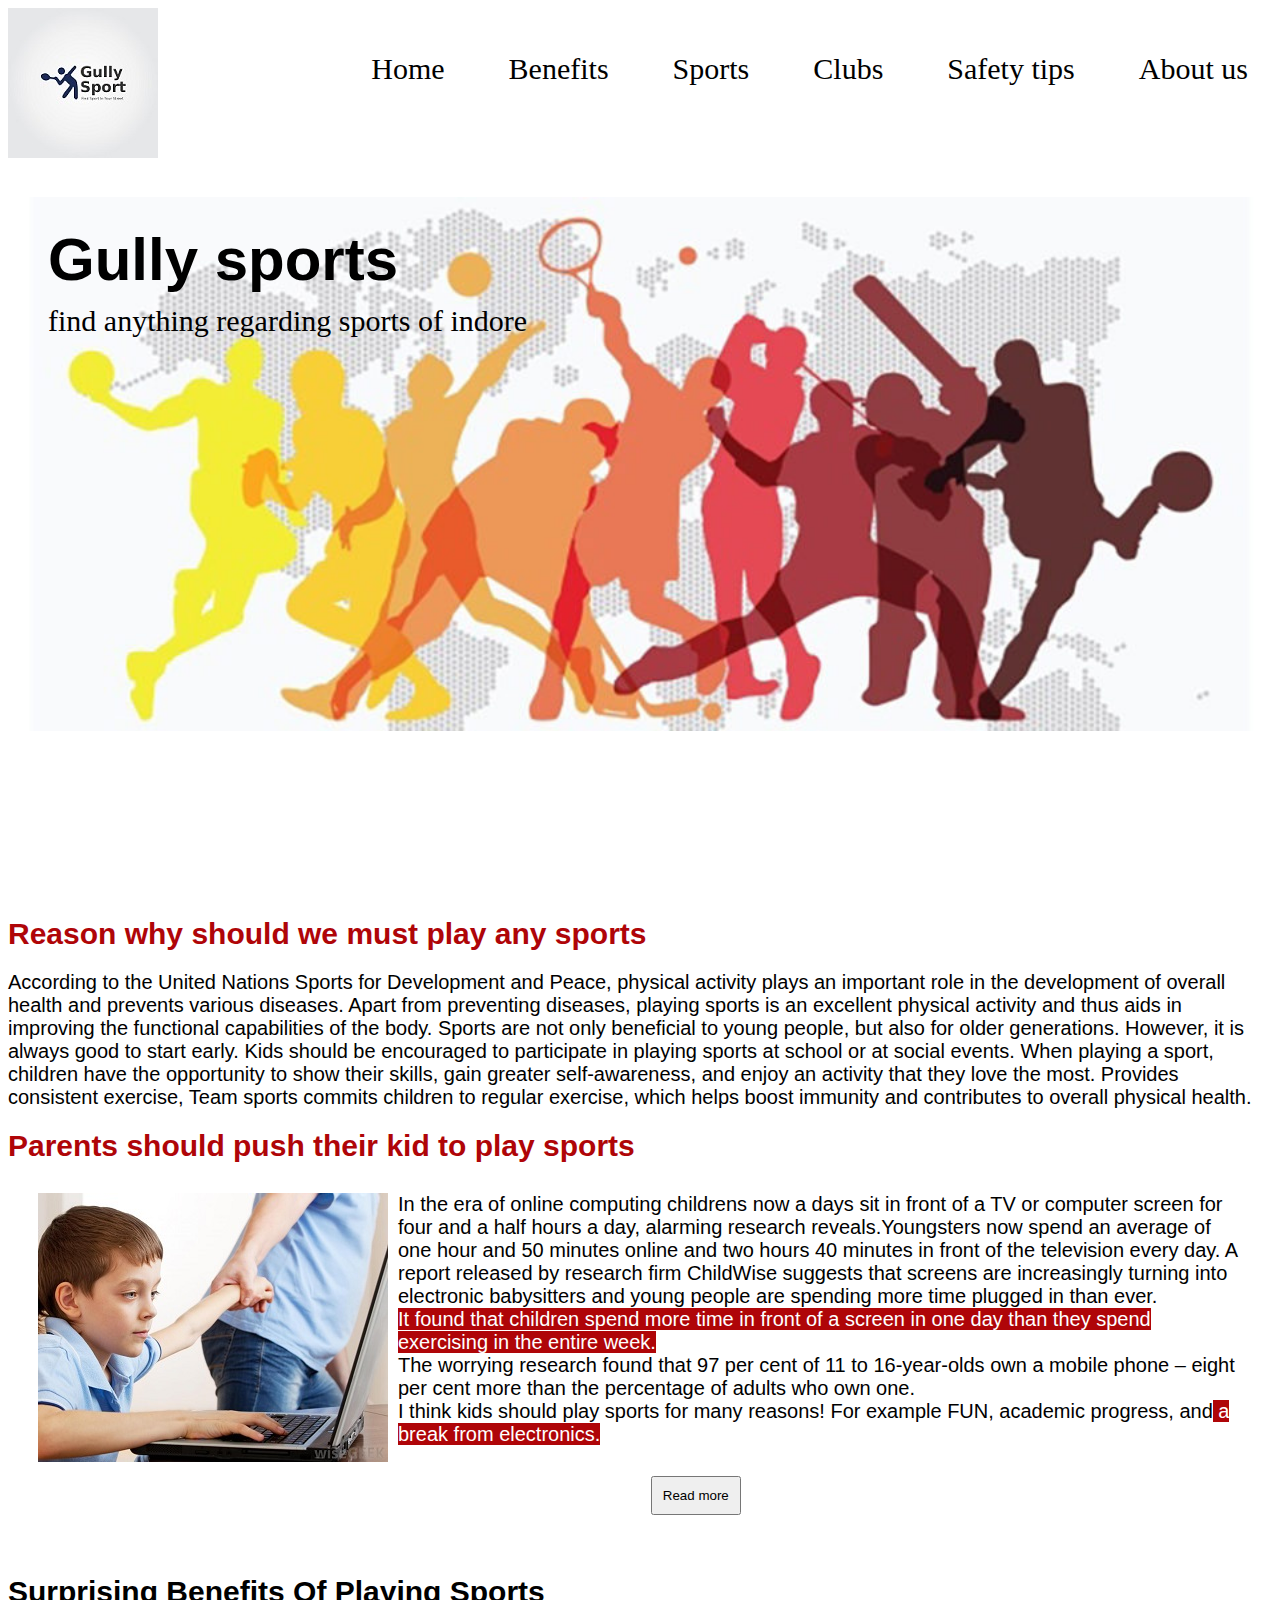
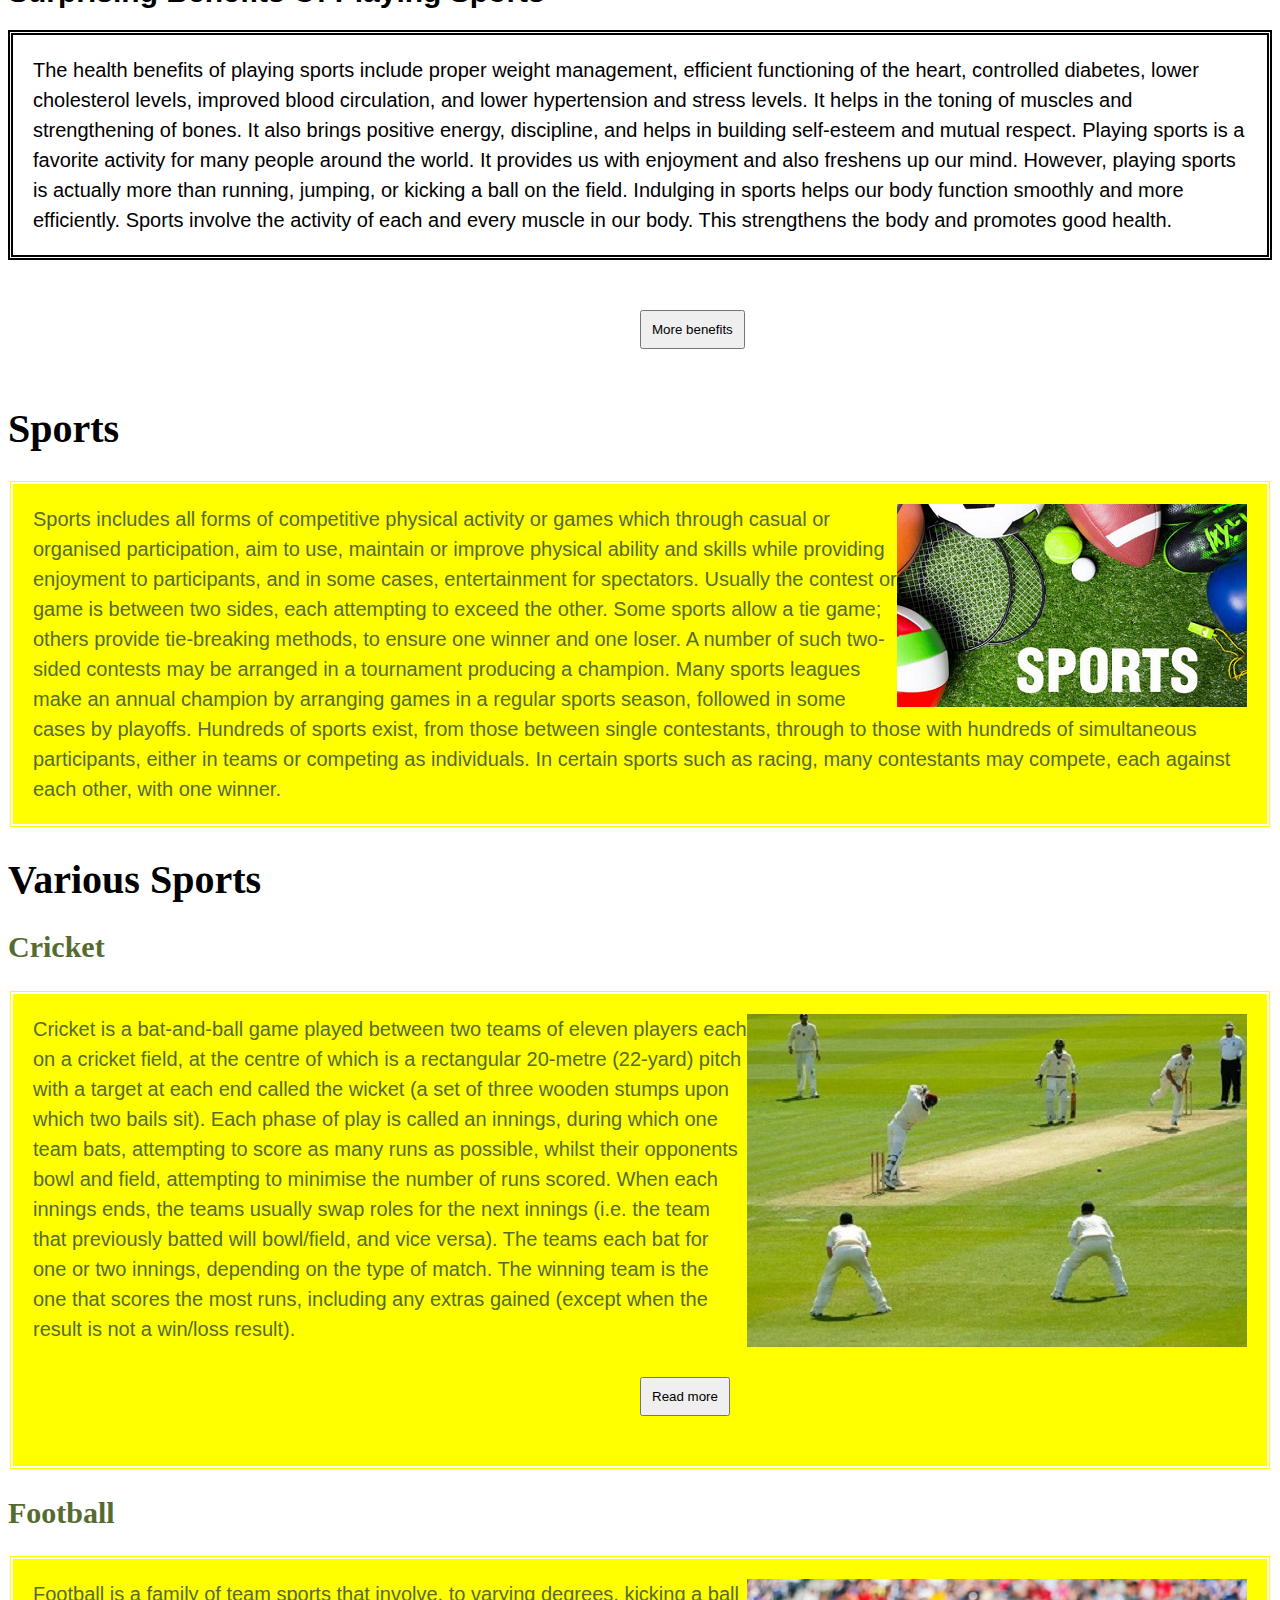
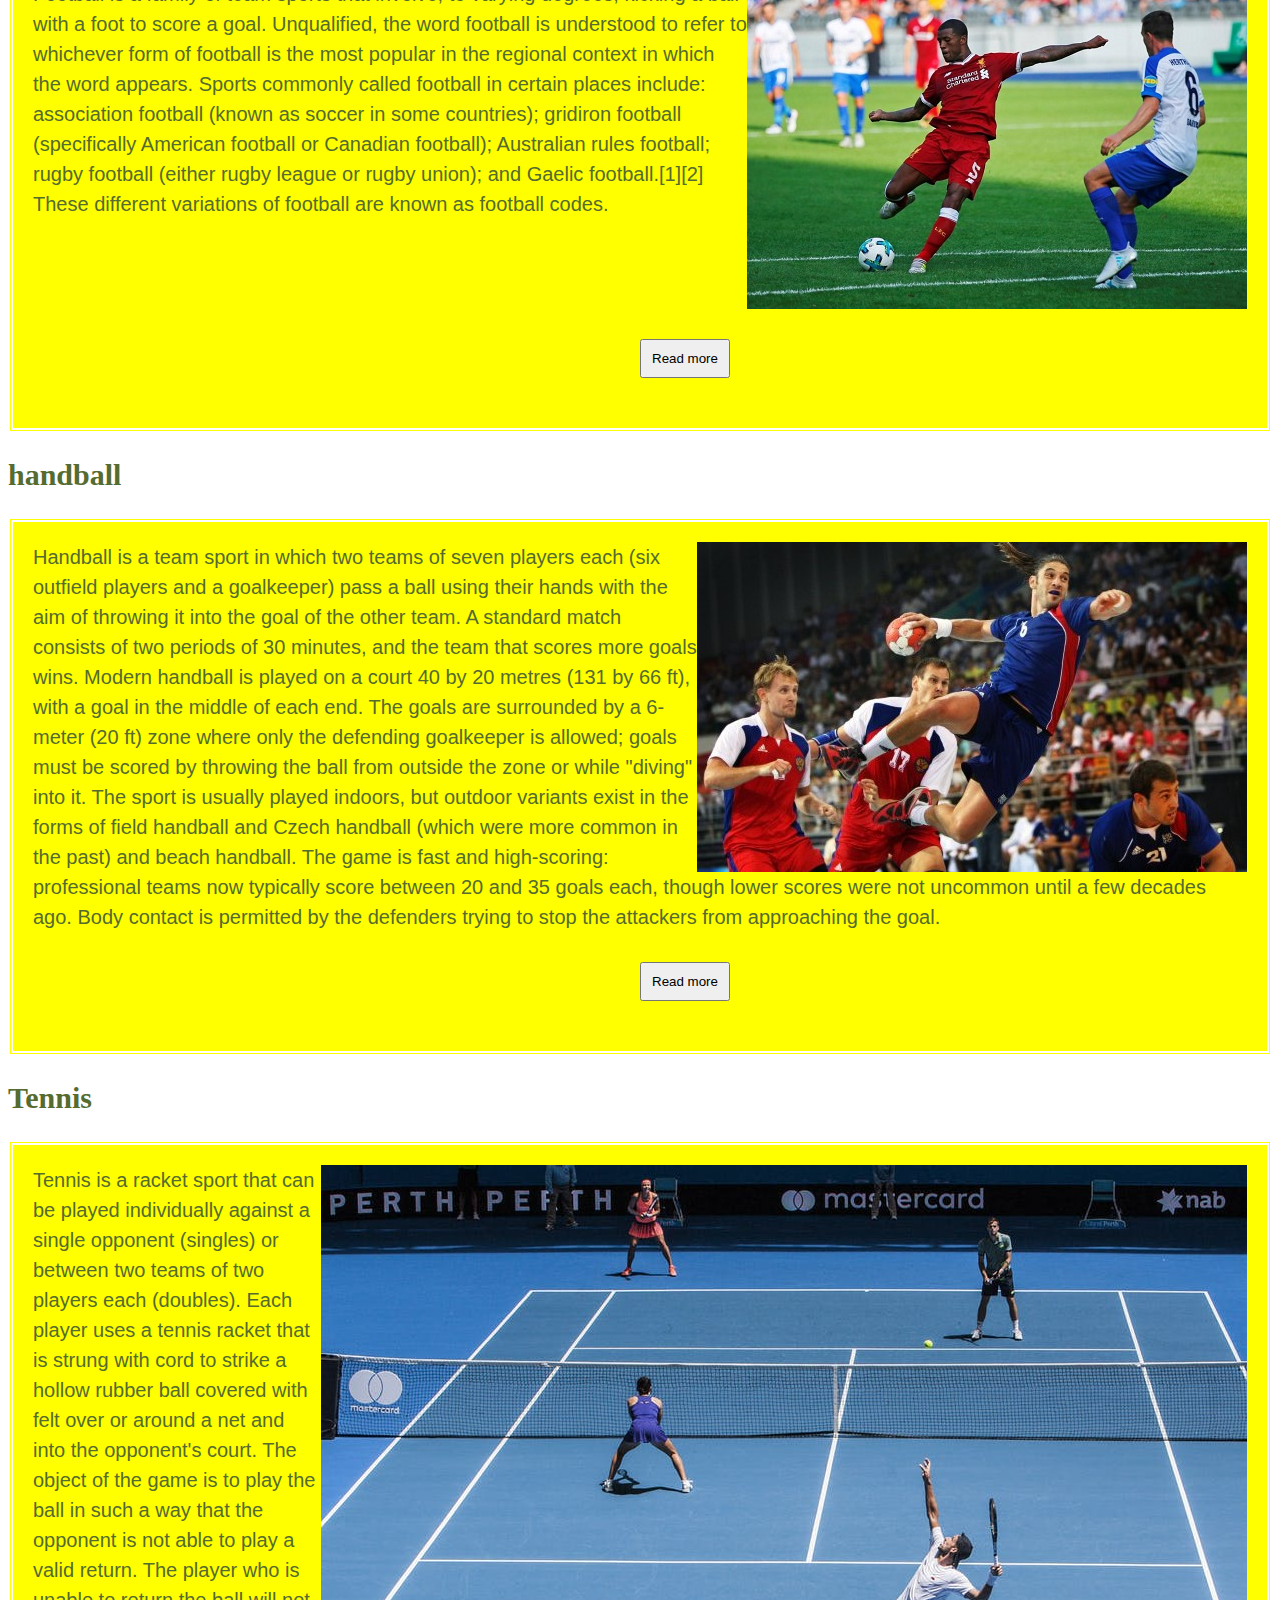
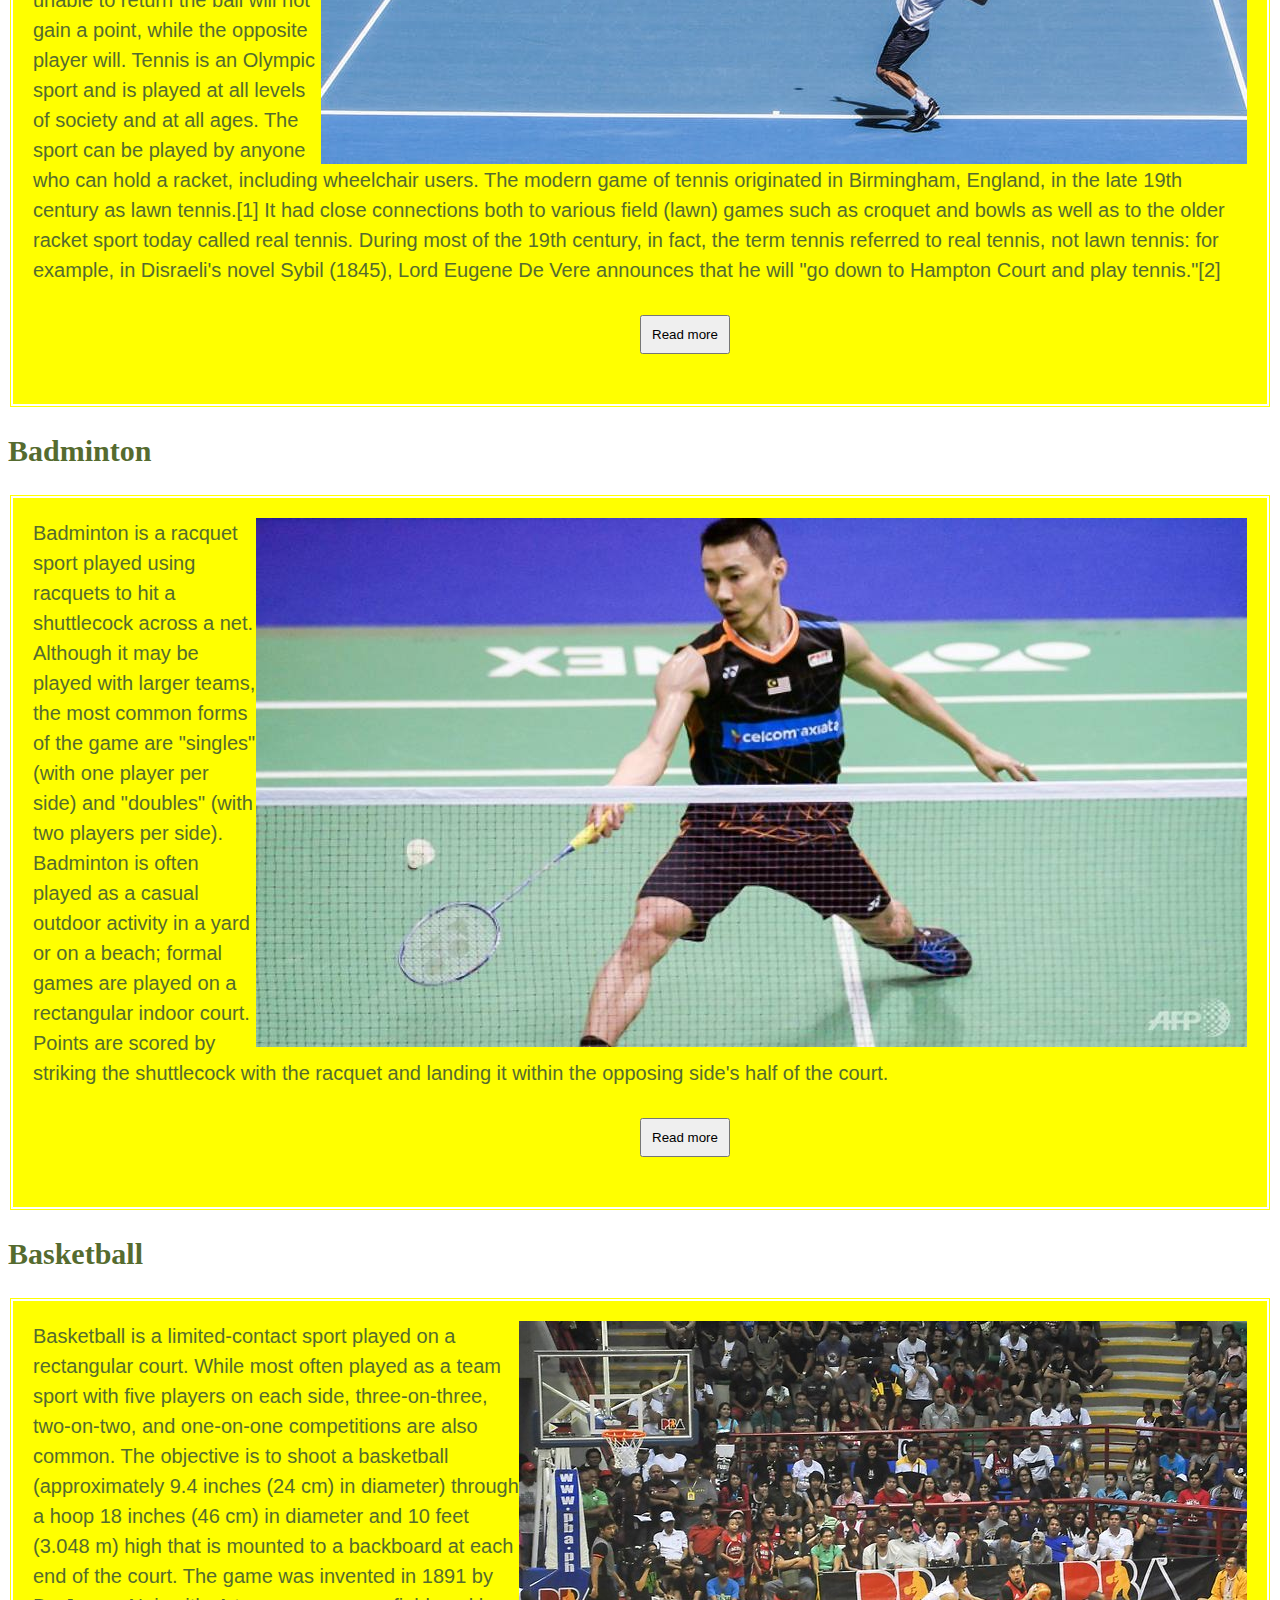
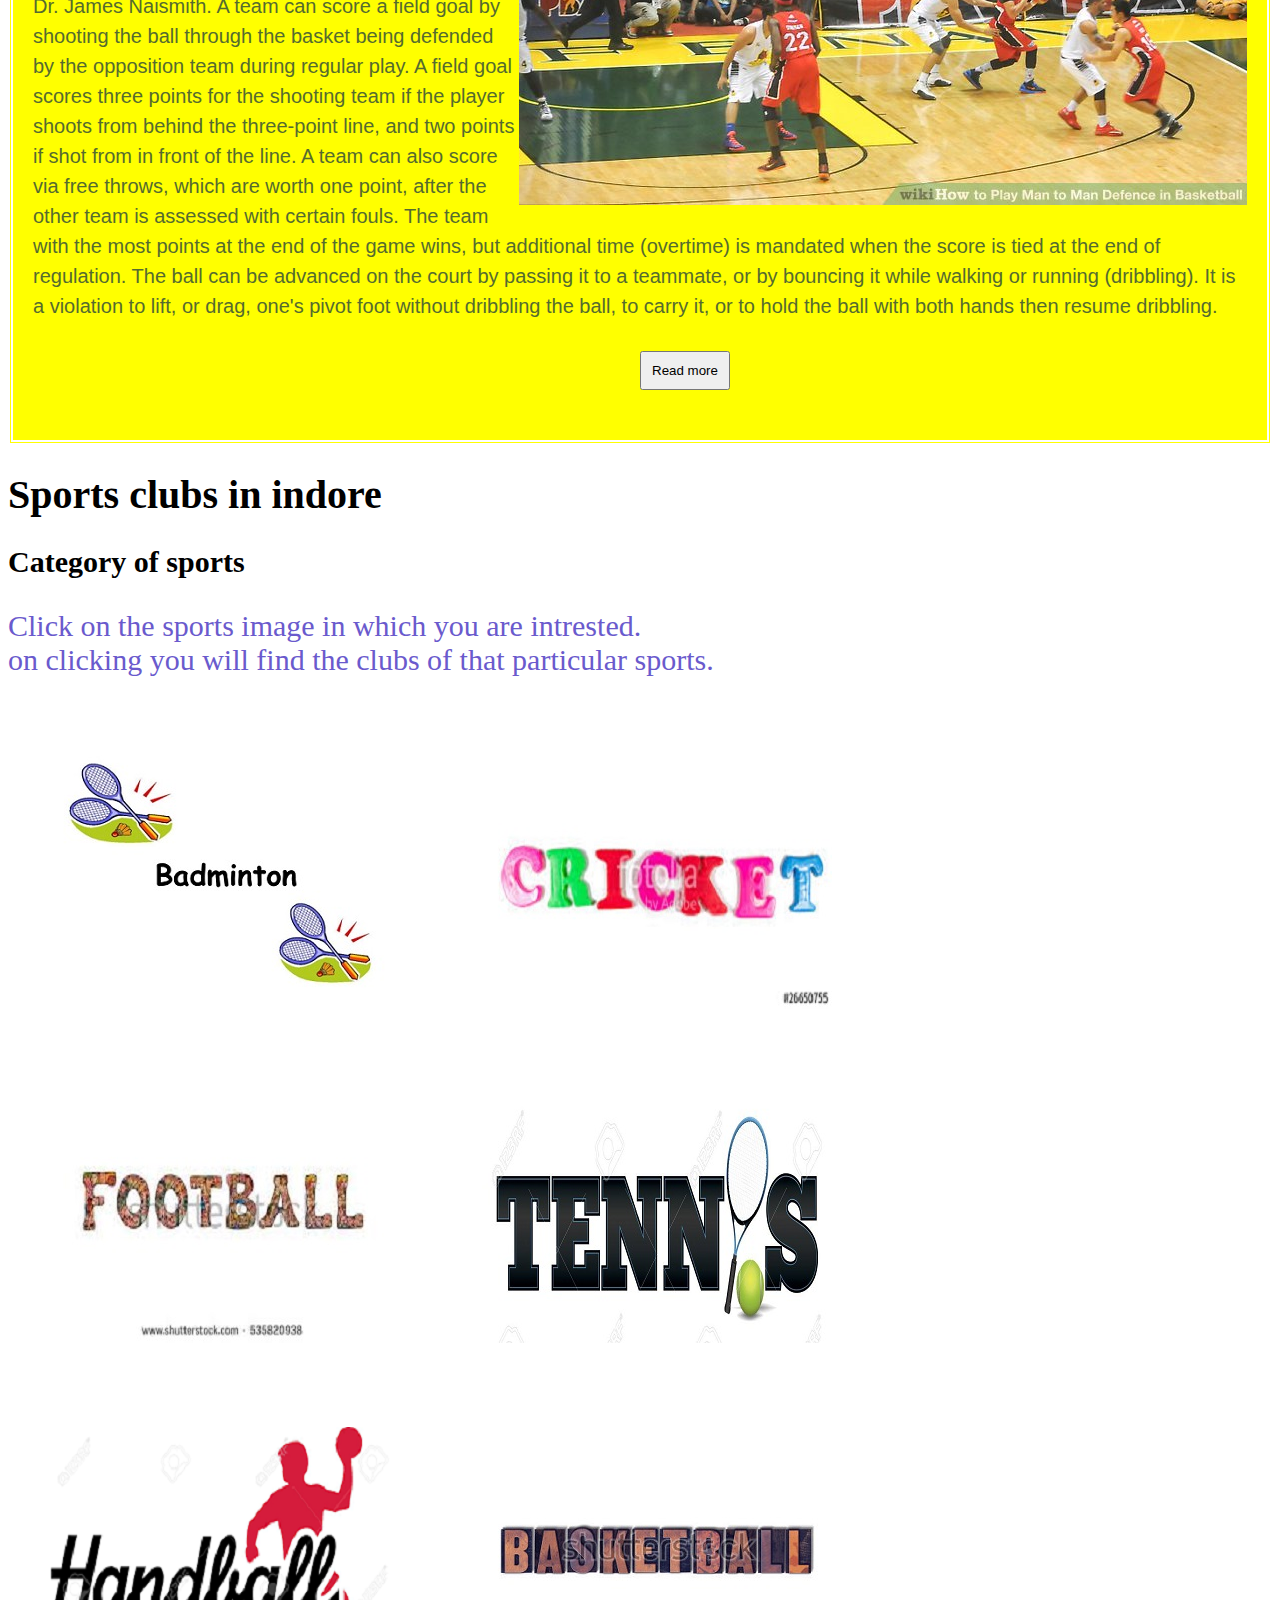
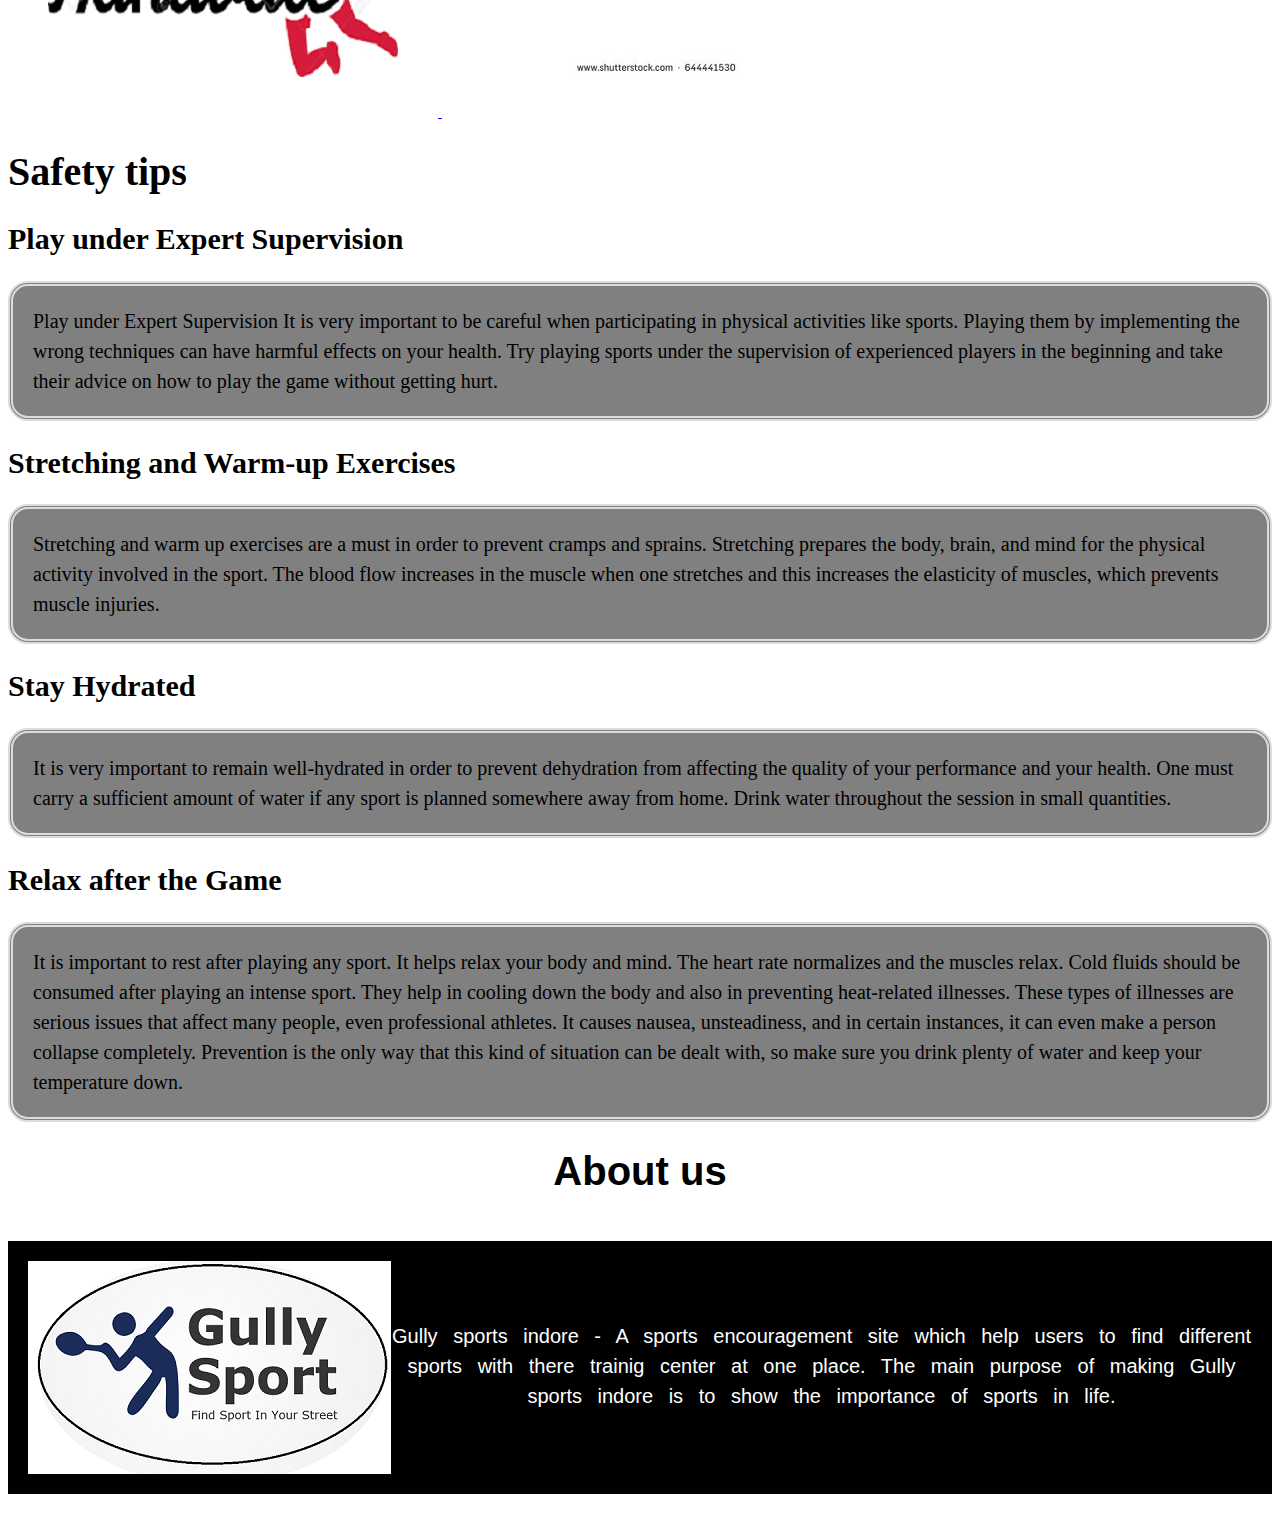
<file: index.html>
﻿<!doctype html>
<html>
<head>
<meta charset="utf-8">
<title>gully sports</title>
<link rel="stylesheet" type="text/css" href="stylesheet.css">
</head>

<body>
	<section class="Homepagetop">
	    <div class="homepageheader">
				<ul>
				<li><a href="#Home">Home</a></li>
				
				<li><a href="#Benefits">Benefits</a></li>
		        <li><a href="#Sports">Sports</a></li>
				<li><a href="#Clubs">Clubs</a></li>
				<li><a href="#Safety tips">Safety                                  tips</a></li>
				<li><a href="#About us">About us</a></li>	
			    </ul>
		</div>
	 				<img src="images/gullysportslogo.jpg" alt="">
</section>
	
	
	<section class="Home" id="Home">
          <div class="hometext">
			  <br>			 
			<h1> Gully sports</h1>
			<p> find anything regarding sports of indore</p>	  
		 </div>
     </section>
		
	<section class="Why">
		<div class="Whyplay">
	    	<h1> Reason why should we  must play any sports </h1>
	    	 <p> According to the United Nations Sports for Development and Peace, physical activity plays an important role in the development of overall health and prevents various diseases. Apart from preventing diseases, playing sports is an excellent physical activity and thus aids in improving the functional capabilities of the body. Sports are not only beneficial to young people, but also for older generations. However, it is always good to start early. Kids should be encouraged to participate in playing sports at school or at social events. When playing a sport, children have the opportunity to show their skills, gain greater self-awareness, and enjoy an activity that they love the most. Provides consistent exercise, Team sports commits children to regular exercise, which helps boost immunity and contributes to overall physical health.</p>

			<h1>Parents should push their kid to play sports</h1>
			<p class="para1">
			<img class="imagechildcom" src="images/gaming-addiction-autisme.jpg" alt="">		
In the era of online computing childrens now a days sit in front of a TV or computer screen for four  and a  half hours a day, alarming research reveals.Youngsters now spend an average of one hour and 50 minutes online and two hours 40 minutes in front of the television every day.	A report released by research firm ChildWise suggests that screens are increasingly turning into electronic babysitters and young people  are spending more time plugged in than ever.
			<br>
			<span class="highligh" >It found that children spend more time in front of a screen in one day than they spend exercising in the entire week.</span>
			<br>
The worrying research found that 97 per cent of 11 to 16-year-olds own a mobile phone – eight per cent more than the percentage of adults who own one.			<br>
		I think kids should play sports for many reasons! For example FUN, academic progress, and<span class="highligh">
			a break from electronics.</span> 
			<br>
			<a href="whyshouldplay.html">  <button class="button1">
			Read more
			</button>
			</a>
       		 </p>
	</div>
</section>
	
<section class="Benefits" id="Benefits">
		<div>
			<h1>Surprising Benefits Of Playing Sports </h1>
			<p>The health benefits of playing sports include proper weight management, efficient functioning of the heart, controlled diabetes, lower cholesterol levels, improved blood circulation, and lower hypertension and stress levels. It helps in the toning of muscles and strengthening of bones. It also brings positive energy, discipline, and helps in building self-esteem and mutual respect.
		Playing sports is a favorite activity for many people around the world. It provides us with enjoyment and also freshens up our mind. However, playing sports is actually more than running, jumping, or kicking a ball on the field. Indulging in sports helps our body function smoothly and more efficiently. Sports involve the activity of each and every muscle in our body. This strengthens the body and promotes good health.
     </p>	
		<a href="Benefitsofsports.html"> <button class="button2">
			More benefits
			</button>
			</a>
		</div>
</section>	
	
	<section class="sports" id="Sports"> 
	<idv>
	<h1>Sports</h1>
		<p>
			<img class="sportsimage" src="images/sports.png" alt="">
			Sports includes all forms of competitive physical activity or games which through casual or organised participation, aim to use, maintain or improve physical ability and skills while providing enjoyment to participants, and in some cases, entertainment for spectators. Usually the contest or game is between two sides, each attempting to exceed the other. Some sports allow a tie game; others provide tie-breaking methods, to ensure one winner and one loser. A number of such two-sided contests may be arranged in a tournament producing a champion. Many sports leagues make an annual champion by arranging games in a regular sports season, followed in some cases by playoffs. Hundreds of sports exist, from those between single contestants, through to those with hundreds of simultaneous participants, either in teams or competing as individuals. In certain sports such as racing, many contestants may compete, each against each other, with one winner.</p>
	</idv>
		
	<h1>Various Sports</h1>	
	<h2>Cricket</h2>
		<p><img class="sportsimage" src="images contain/sports section/cricket-wicket.jpg" alt="">
			Cricket is a bat-and-ball game played between two teams of eleven players each on a cricket field, at the centre of which is a rectangular 20-metre (22-yard) pitch with a target at each end called the wicket (a set of three wooden stumps upon which two bails sit). Each phase of play is called an innings, during which one team bats, attempting to score as many runs as possible, whilst their opponents bowl and field, attempting to minimise the number of runs scored. When each innings ends, the teams usually swap roles for the next innings (i.e. the team that previously batted will bowl/field, and vice versa). The teams each bat for one or two innings, depending on the type of match. The winning team is the one that scores the most runs, including any extras gained (except when the result is not a win/loss result).
		
		<a href=""> <button class="button2">
			Read more
			</button>
		</a>
		</p>
		
		<h2> Football</h2>
	
	
		<p><img class="sportsimage" src="images contain/sports section/football.jpg" alt="">
		Football is a family of team sports that involve, to varying degrees, kicking a ball with a foot to score a goal. Unqualified, the word football is understood to refer to whichever form of football is the most popular in the regional context in which the word appears. Sports commonly called football in certain places include: association football (known as soccer in some countries); gridiron football (specifically American football or Canadian football); Australian rules football; rugby football (either rugby league or rugby union); and Gaelic football.[1][2] These different variations of football are known as football codes.
			<a href=""> <button class="button2">
			Read more
			</button>
			</a>
		</p>
	
	
	<h2>handball</h2>
		
		<p><img class="sportsimage" src="images contain/sports section/handball.jpg" alt="">
		Handball  is a team sport in which two teams of seven players each (six outfield players and a goalkeeper) pass a ball using their hands with the aim of throwing it into the goal of the other team. A standard match consists of two periods of 30 minutes, and the team that scores more goals wins.
Modern handball is played on a court 40 by 20 metres (131 by 66 ft), with a goal in the middle of each end. The goals are surrounded by a 6-meter (20 ft) zone where only the defending goalkeeper is allowed; goals must be scored by throwing the ball from outside the zone or while "diving" into it. The sport is usually played indoors, but outdoor variants exist in the forms of field handball and Czech handball (which were more common in the past) and beach handball. The game is fast and high-scoring: professional teams now typically score between 20 and 35 goals each, though lower scores were not uncommon until a few decades ago. Body contact is permitted by the defenders trying to stop the attackers from approaching the goal.
<br>
			<a href=""> <button class="button2">
			Read more
			</button>
			</a>
		</p>
		
		
		<h2>Tennis</h2>
		<p>
			<img class="sportsimage" src="images contain/sports section/tennis.jpg" alt="">
	Tennis is a racket sport that can be played individually against a single opponent (singles) or between two teams of two players each (doubles). Each player uses a tennis racket that is strung with cord to strike a hollow rubber ball covered with felt over or around a net and into the opponent's court. The object of the game is to play the ball in such a way that the opponent is not able to play a valid return. The player who is unable to return the ball will not gain a point, while the opposite player will.
Tennis is an Olympic sport and is played at all levels of society and at all ages. The sport can be played by anyone who can hold a racket, including wheelchair users. The modern game of tennis originated in Birmingham, England, in the late 19th century as lawn tennis.[1] It had close connections both to various field (lawn) games such as croquet and bowls as well as to the older racket sport today called real tennis. During most of the 19th century, in fact, the term tennis referred to real tennis, not lawn tennis: for example, in Disraeli's novel Sybil (1845), Lord Eugene De Vere announces that he will "go down to Hampton Court and play tennis."[2]

			<a href=""> <button class="button2">
			Read more
			</button>
			</a>
		</p>
		
		<h2>Badminton</h2>
		<p>
			<img class="sportsimage" src="images contain/sports section/malaysia-s-lee-chong-wei-hits-a-shot-against-china-s-chen-long-during-the-men-s-singles-final-at-the-hong-kong-open-badminton-tournament-in-hong-kong-on-november-26-2017-15117012138.jpg"  alt="">
	Badminton is a racquet sport played using racquets to hit a shuttlecock across a net. Although it may be played with larger teams, the most common forms of the game are "singles" (with one player per side) and "doubles" (with two players per side). Badminton is often played as a casual outdoor activity in a yard or on a beach; formal games are played on a rectangular indoor court. Points are scored by striking the shuttlecock with the racquet and landing it within the opposing side's half of the court.

			<a href=""> <button class="button2">
			Read more
			</button>
			</a>
		</p>
		
	<h2>Basketball</h2>
		<p>
			<img class="sportsimage" src="images contain/sports section/basketball.jpg" alt="">
	Basketball is a limited-contact sport played on a rectangular court. While most often played as a team sport with five players on each side, three-on-three, two-on-two, and one-on-one competitions are also common. The objective is to shoot a basketball (approximately 9.4 inches (24 cm) in diameter) through a hoop 18 inches (46 cm) in diameter and 10 feet (3.048 m) high that is mounted to a backboard at each end of the court. The game was invented in 1891 by Dr. James Naismith.

A team can score a field goal by shooting the ball through the basket being defended by the opposition team during regular play. A field goal scores three points for the shooting team if the player shoots from behind the three-point line, and two points if shot from in front of the line. A team can also score via free throws, which are worth one point, after the other team is assessed with certain fouls. The team with the most points at the end of the game wins, but additional time (overtime) is mandated when the score is tied at the end of regulation. The ball can be advanced on the court by passing it to a teammate, or by bouncing it while walking or running (dribbling). It is a violation to lift, or drag, one's pivot foot without dribbling the ball, to carry it, or to hold the ball with both hands then resume dribbling.
          
			<a href=""> <button class="button2">
			Read more
			</button>
			</a>
		</p>


			
	
	</section>	
	
	<section class="Club" id="Clubs">
		<div> 
		<h1> Sports clubs in indore</h1>
	
        <h2>Category of sports</h2>

		<p> Click on the sports image in which you are intrested.
			
			<br>
            on clicking you will find the clubs of that particular sports. 
			
			
			</p>
		<a href="badminton.html"> <img src="images contain/clubs section/badminton-1-638.jpg" alt=""></a>
			
		<a href="cricketindore-1.html"><img src="images contain/clubs section/cricket.jpg" alt=""></a>
			
		<a href="football indore.html">	<img  src="images contain/clubs section/football.jpg" alt=""></a>
			
	<a href="tennis.html">	<img  src="images contain/clubs section/tennis.jpg" alt="">
		
			</a>
			<a href="handballhtml.html">	<img  src="images contain/clubs section/handball.png" alt="">
			</a>
			<a href="basketballindore.html">	<img  src="images contain/clubs section/basketball.jpg" alt="">
			</a>
		</div>
	
	</section>
	
	
	<section class="Safety tips" id="Safety tips">
		<div>
		<h1> Safety tips </h1>
			<h2>
Play under Expert Supervision
</h2>
			<p>Play under Expert Supervision
It is very important to be careful when participating in physical activities like sports. Playing them by implementing the wrong techniques can have harmful effects on your health. Try playing sports under the supervision of experienced players in the beginning and take their advice on how to play the game without getting hurt.
</p>
			<h2>Stretching and Warm-up Exercises</h2>
			<p>Stretching and warm up exercises are a must in order to prevent cramps and sprains. Stretching prepares the body, brain, and mind for the physical activity involved in the sport. The blood flow increases in the muscle when one stretches and this increases the elasticity of muscles, which prevents muscle injuries.</p>
			<h2>Stay Hydrated</h2>
			<p>It is very important to remain well-hydrated in order to prevent dehydration from affecting the quality of your performance and your health. One must carry a sufficient amount of water if any sport is planned somewhere away from home. Drink water throughout the session in small quantities.</p>
			<h2>Relax after the Game</h2>
			<p>It is important to rest after playing any sport. It helps relax your body and mind. The heart rate normalizes and the muscles relax. Cold fluids should be consumed after playing an intense sport. They help in cooling down the body and also in preventing heat-related illnesses. These types of illnesses are serious issues that affect many people, even professional athletes. It causes nausea, unsteadiness, and in certain instances, it can even make a person collapse completely. Prevention is the only way that this kind of situation can be dealt with, so make sure you drink plenty of water and keep your temperature down.</p>
		</div>
		
	</section>
	
	<section class="aboutus" id="About us">
		
		
		
	<h1>About us </h1>
			
		<p><img src="images/aboutus.png" alt="">
			<br>
<br>

			Gully sports indore - A sports encouragement site which help users to find  different sports with there trainig center at one place.
		The main purpose of making Gully sports indore is to show the importance of sports in life.</p>
	
	
	
	
	</section>
</body>
</html>
</file>
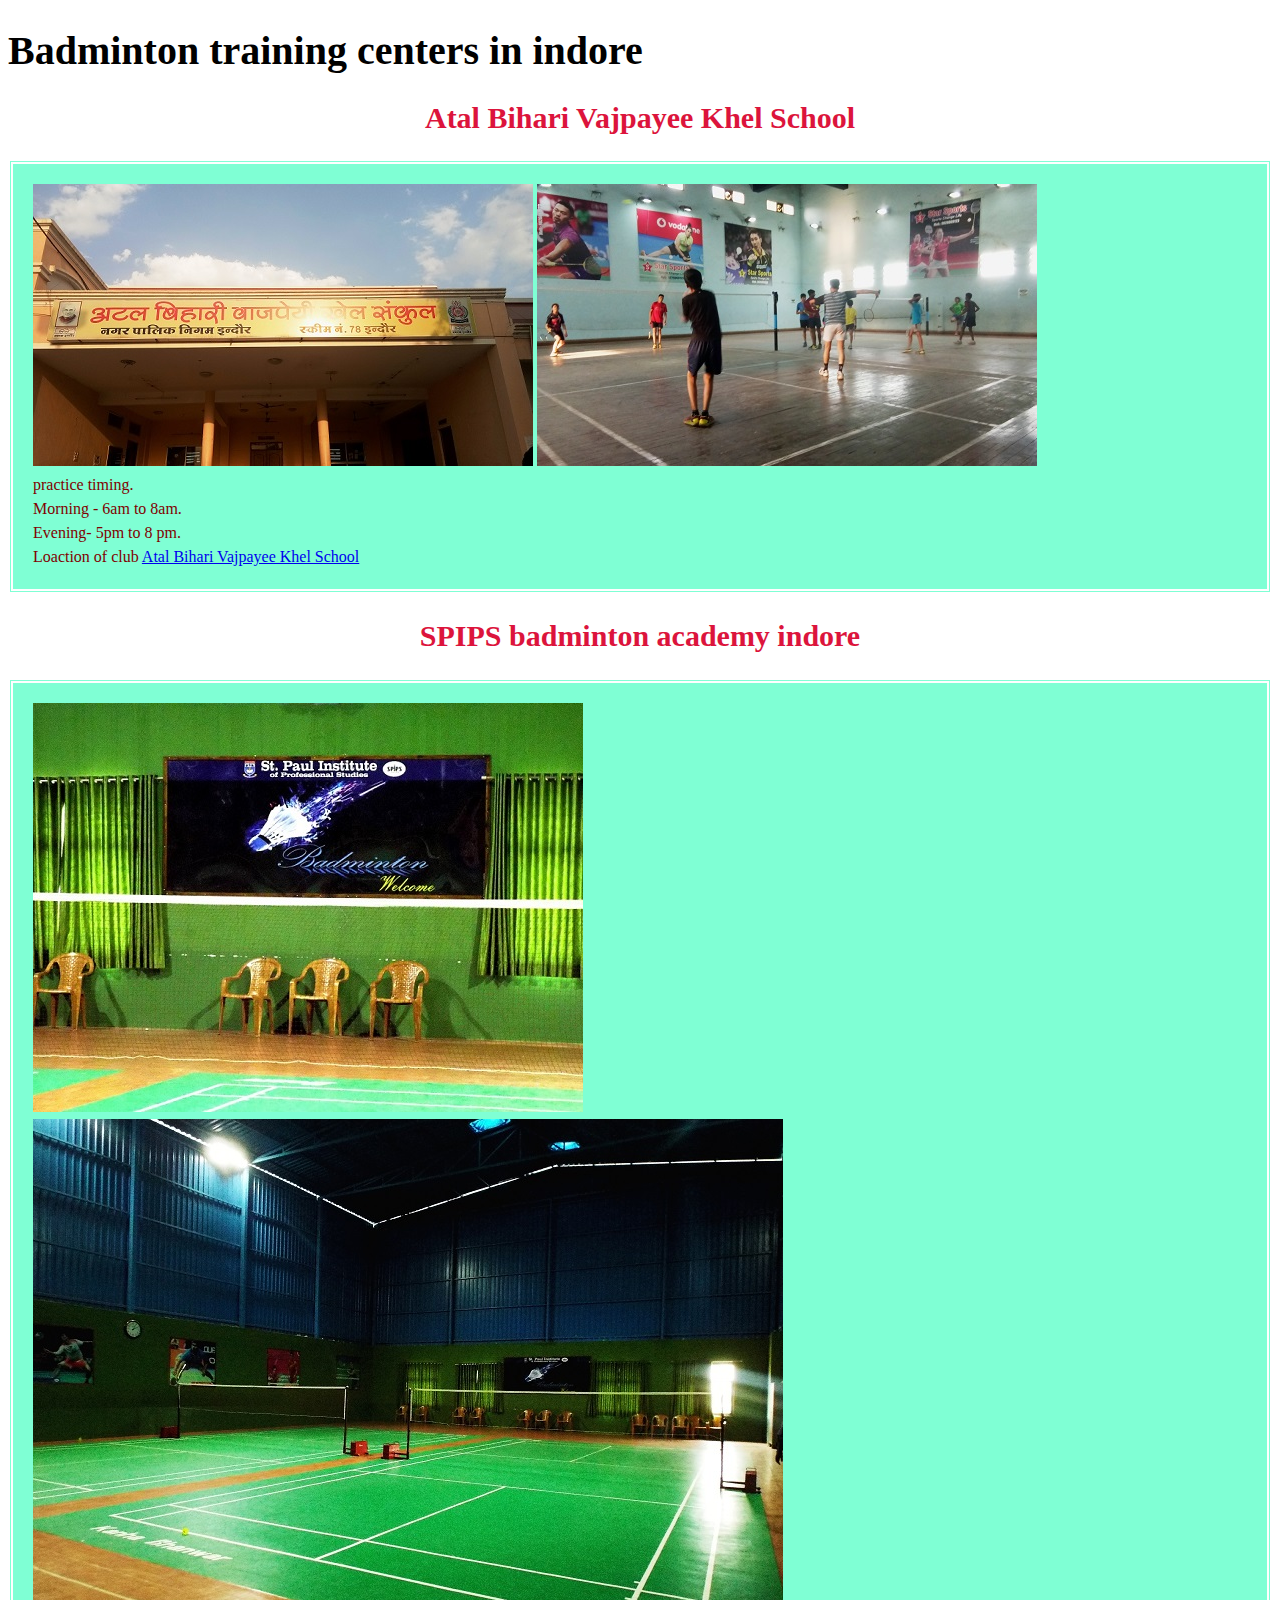
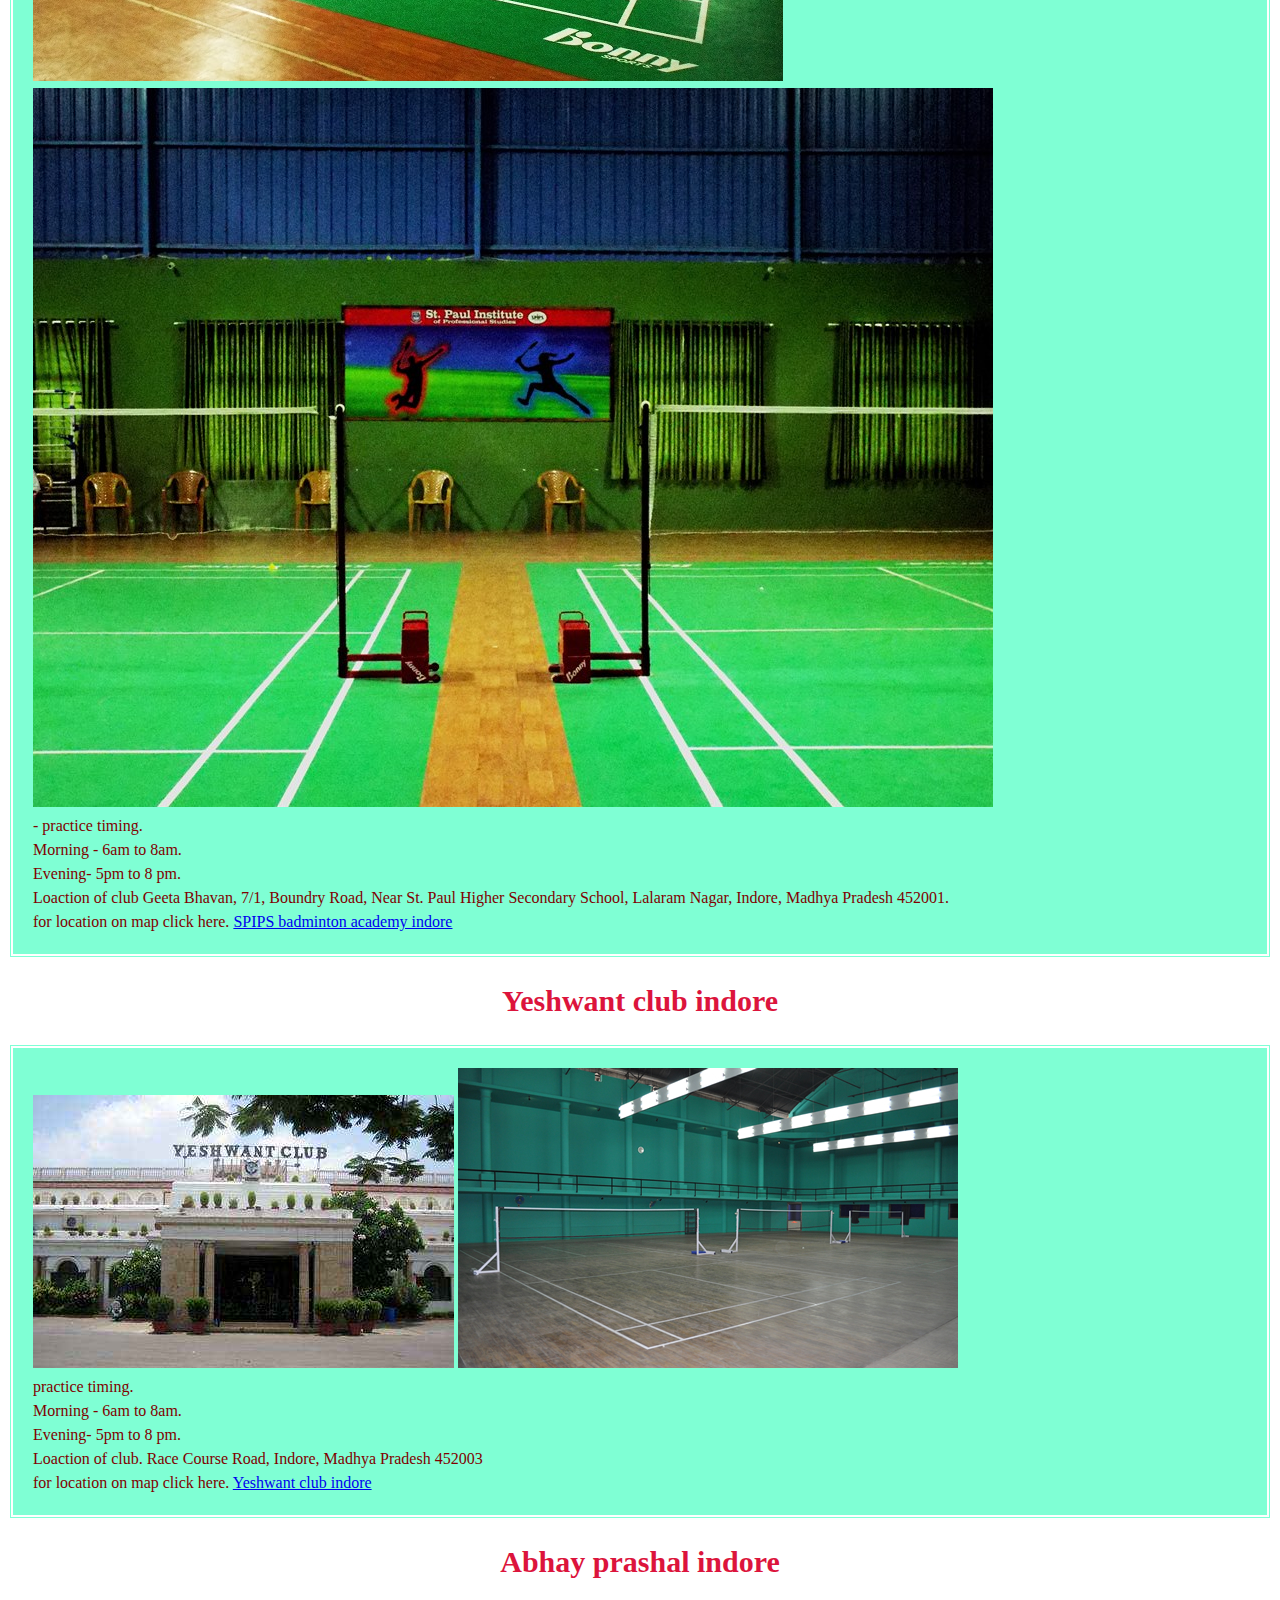
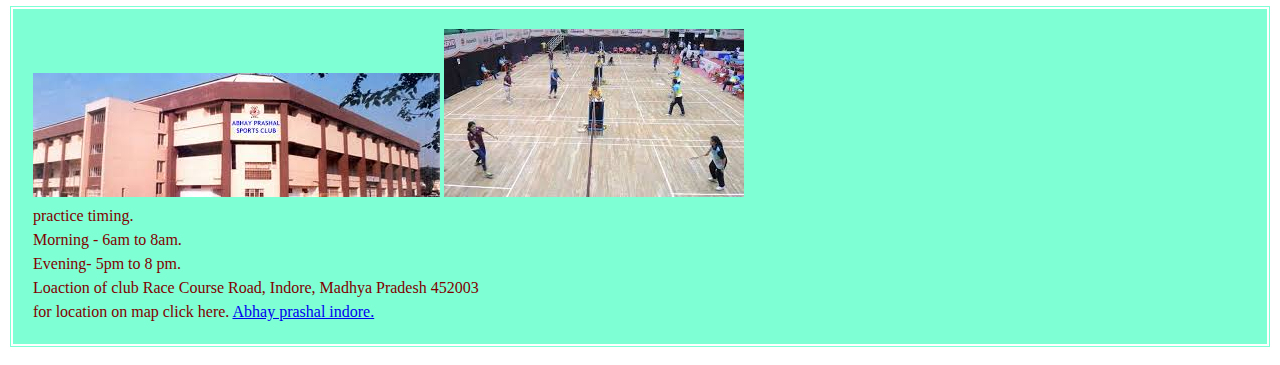
<file: badminton.html>
<!doctype html>
<html>
<head>
<meta charset="utf-8">
<title>Untitled Document</title>
	
	<link rel="stylesheet" type="text/css" href="stylesheet.css">
</head>

<body>
	
	<section class="Badminton">
		<h1> Badminton training centers in indore</h1>
		
		
		<h2> Atal Bihari Vajpayee Khel School</h2>
		<p>
		<img src="images contain/badminton/IMG_20180404_174424.jpg" alt="">
<img src="images contain/badminton/IMG_20180404_174557.jpg" alt="">
			
			<br>

		 practice timing.
		<br>
Morning -
6am to 8am.
		<br>

		Evening- 5pm to 8 pm.
		<br>

		Loaction of club
		<a    href="https://www.google.co.in/maps/search/atal+khel+ground+indore/@22.7556652,75.8696221,13z/data=!3m1!4b1">Atal Bihari Vajpayee Khel School
				</a></p>
		
		 <h2> SPIPS badminton academy indore</h2>
		<p>
		<img src="images contain/spips badminton/0.jpg" alt="">
         	<img src="images contain/spips badminton/1.jpg" alt="">
			<img src="images contain/spips badminton/2.jpg" alt="">	
		
		
		<br>
-
		
			 practice timing.
		
				<br>
                 Morning -
                6am to 8am.
		         <br>
  
		        Evening- 5pm to 8 pm.
		
		         <br>

			
			
		    	Loaction of club
		
			
			Geeta Bhavan, 7/1, Boundry Road, Near St. Paul Higher Secondary School, Lalaram Nagar, Indore, Madhya Pradesh 452001.
			<br>
			for location on map click here.
			<a    href="https://www.google.co.in/maps/place/St.+Paul+Institute+Of+Professional+Studies/@22.7143894,75.888112,17z/data=!3m1!4b1!4m5!3m4!1s0x3962fd2fda216b61:0xfa3365c7f9cdcbd6!8m2!3d22.7143894!4d75.8903007">SPIPS badminton academy indore
			</a>
			</p>
			
			 <h2> Yeshwant club indore</h2>
		<p>
		<img src="images contain/yeshwant club/the-yeshwant-club-race-course-road-indore-sports-clubs-2dcrcx7.jpg" alt="">
         <img src="images contain/yeshwant club/badminton.jpg" alt="">	
			<br>

		 practice timing.
		
				<br>
                 Morning -
                6am to 8am.
		         <br>
  
		        Evening- 5pm to 8 pm.
		
		<br>

			
			
			Loaction of club.
		
			Race Course Road, Indore, Madhya Pradesh 452003
			
			<br>
			for location on map click here.
			<a    href="https://www.google.co.in/maps/place/Yeshwant+Club/@22.7239989,75.874623,17z/data=!3m1!4b1!4m5!3m4!1s0x3962fd3ffa2a99f7:0x6a81018fbbd2024d!8m2!3d22.7239989!4d75.8768117">Yeshwant club indore
			</a>
			</p>
			
		<h2> Abhay prashal indore</h2>
		<p>
		<img src="images contain/abhay prashal/images (1).jpg" alt="">
         <img src="images contain/abhay prashal/images.jpg"  alt="">	
		<br>

			practice timing.
		
				<br>
                 Morning -
                6am to 8am.
		         <br>
  
		        Evening- 5pm to 8 pm.
		
		
			
			<br>

			Loaction of club
		
		Race Course Road, Indore, Madhya Pradesh 452003
			
			<br>
			for location on map click here.
			<a    href="https://www.google.co.in/maps/place/Abhay+Prashal+Sports+Club/@22.7250403,75.8756368,17z/data=!3m1!4b1!4m5!3m4!1s0x3962fd3ff5e11a41:0xe08cc0a9fc7ae8a6!8m2!3d22.7250354!4d75.8778255">Abhay prashal indore.
			</a>
			</p>
			
	</section>		
</body>
</html>
</file>
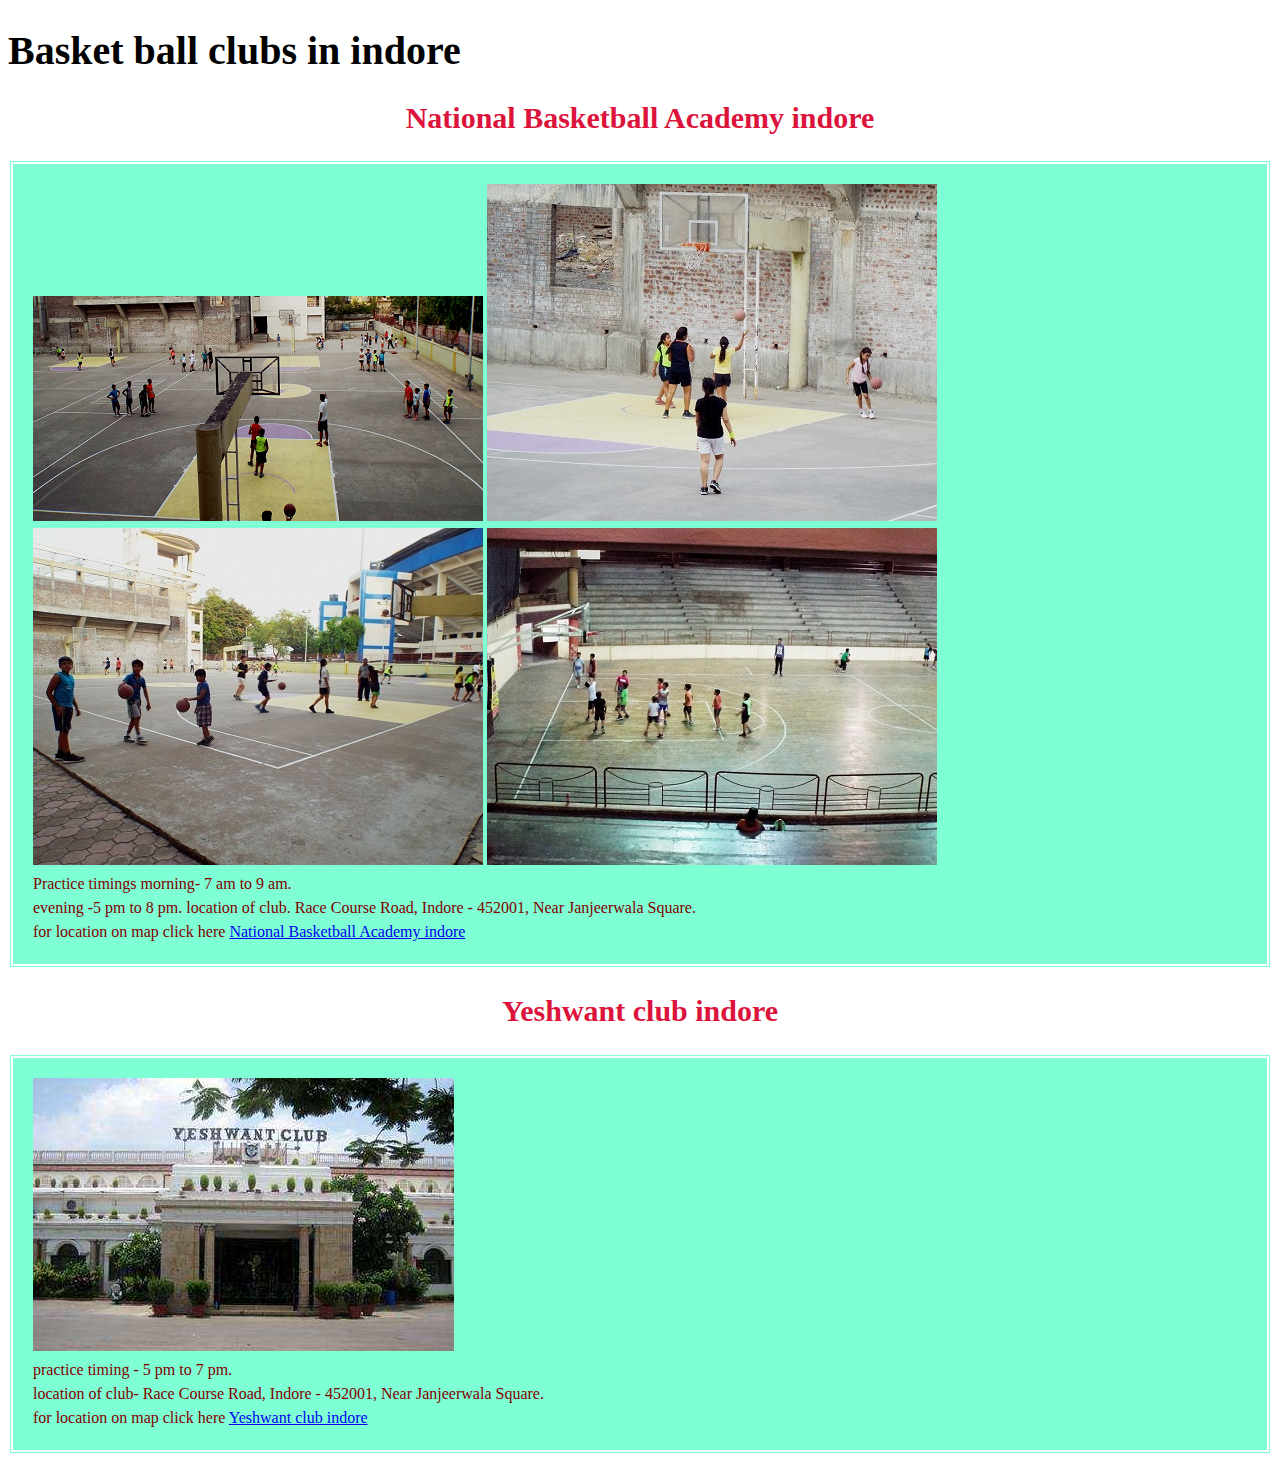
<file: basketballindore.html>
<!doctype html>
<html>
<head>
<meta charset="utf-8">
<title>Basketball indore </title>
	<link rel="stylesheet" type="text/css" href="stylesheet.css">
</head>

<body>
	<section class="basketball">
	
	<h1> Basket ball clubs in indore</h1>
		<h2>National Basketball Academy indore </h2>
		<p>		<img src="images contain/BBC/1.png" alt="">
		<img src="images contain/BBC/2.jpg" alt="">
		<img src="images contain/BBC/3.jpg" alt="">
	
		<img src="images contain/BBC/5.jpg" alt="">
			<br>

		Practice timings
	 morning- 7 am to 9 am.
			<br>
			evening -5 pm to 8 pm. 
		
	 location of club.
		  Race Course Road, Indore - 452001, Near Janjeerwala Square.
		<br>
			for location on map click here
			<a    href="https://www.google.co.in/maps/dir/''/national+basketball+academy+indore,+madhya+pradesh/data=!4m5!4m4!1m0!1m2!1m1!1s0x3962fd409090c99b:0x1a8157c82d022601?sa=X&ved=0ahUKEwiL2oGW3q3aAhXMso8KHf5mDRoQ9RcIpQEwEA">
				National Basketball Academy indore</a>
	</p>
				
			  <h2>Yeshwant club indore</h2>
		<p>
		<img src="images contain/yeshwant club/the-yeshwant-club-race-course-road-indore-sports-clubs-2dcrcx7.jpg" alt="">
		<br>

		     practice timing - 5 pm to 7 pm.
			<br>

		 location of club-
		  Race Course Road, Indore - 452001, Near Janjeerwala Square.
		<br>
			for location on map click here
			<a    href="https://www.google.co.in/maps/dir/''/yeshwant+club+indore/@22.7239836,75.8067713,12z/data=!3m1!4b1!4m8!4m7!1m0!1m5!1m1!1s0x3962fd3ffa2a99f7:0x6a81018fbbd2024d!2m2!1d75.8768117!2d22.7239989">
				Yeshwant club indore</a>
				
		</p>
		
		</section>
</body>
</html>
</file>
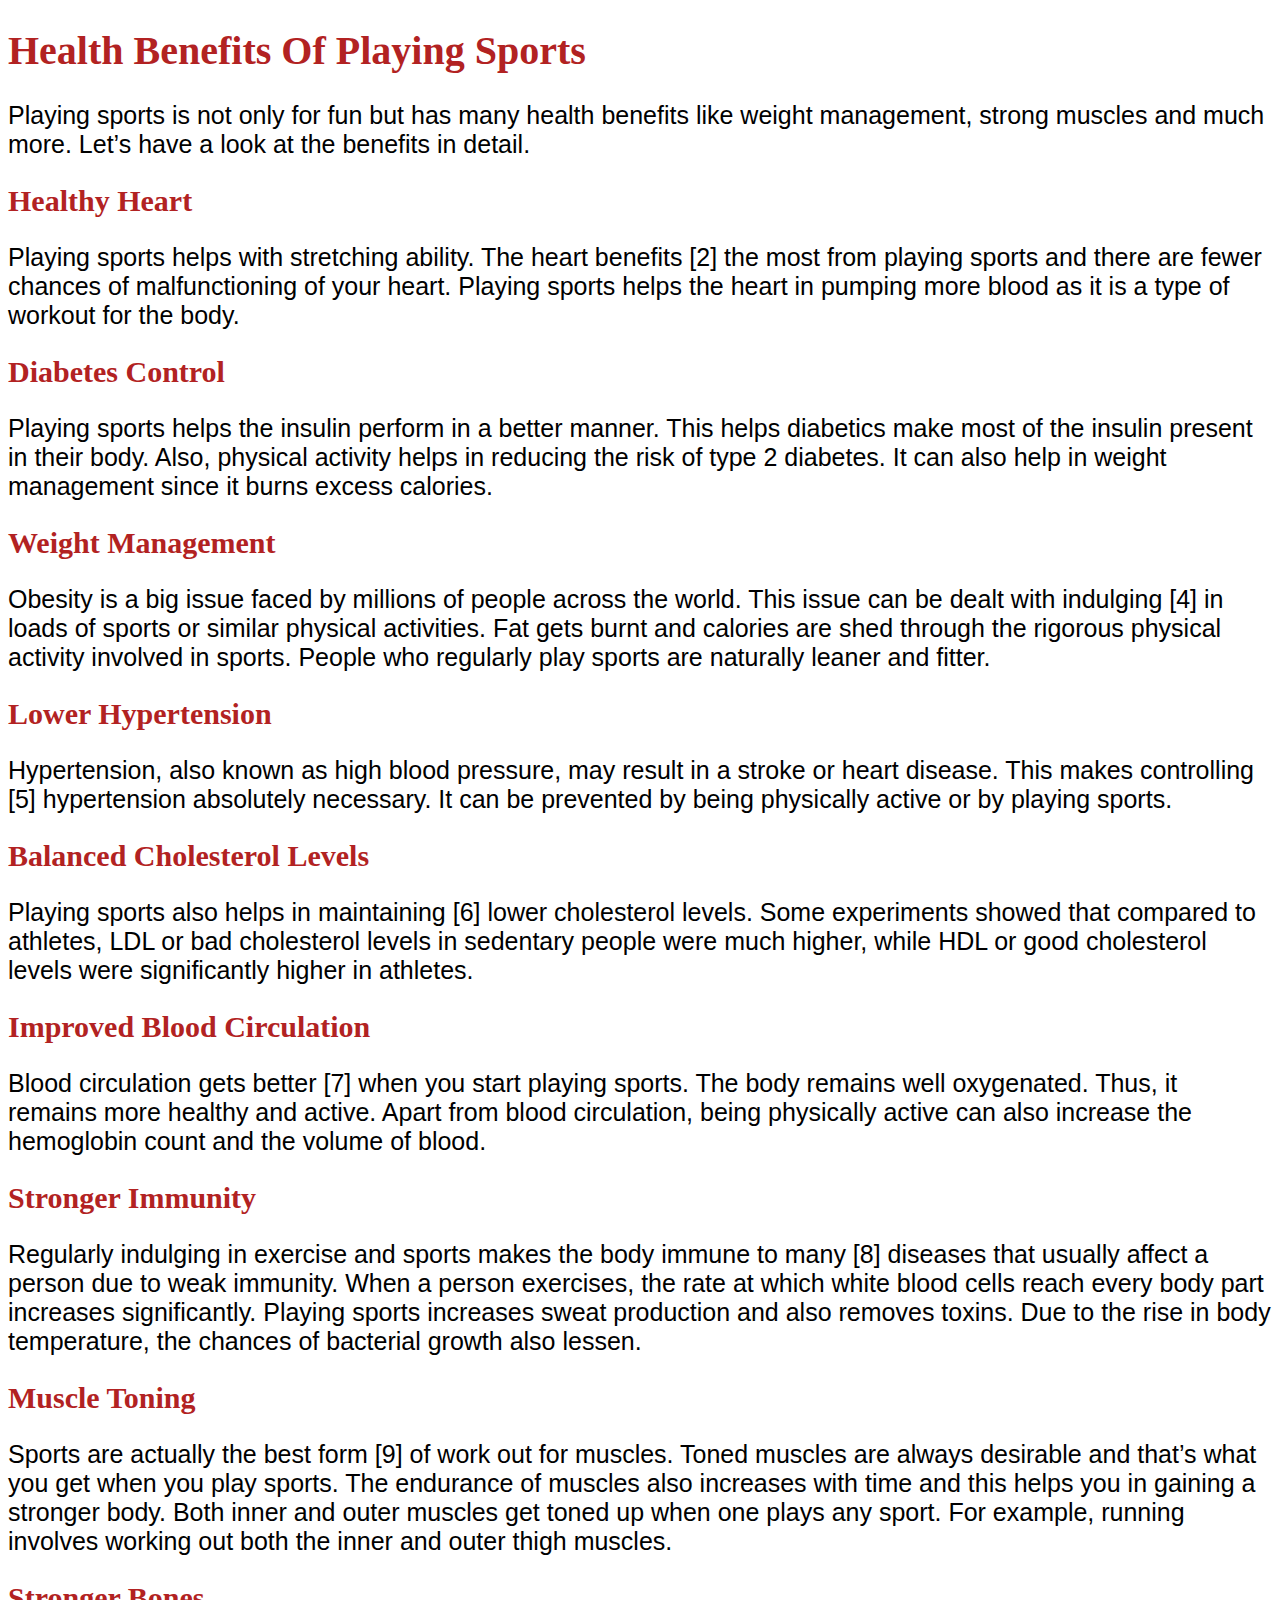
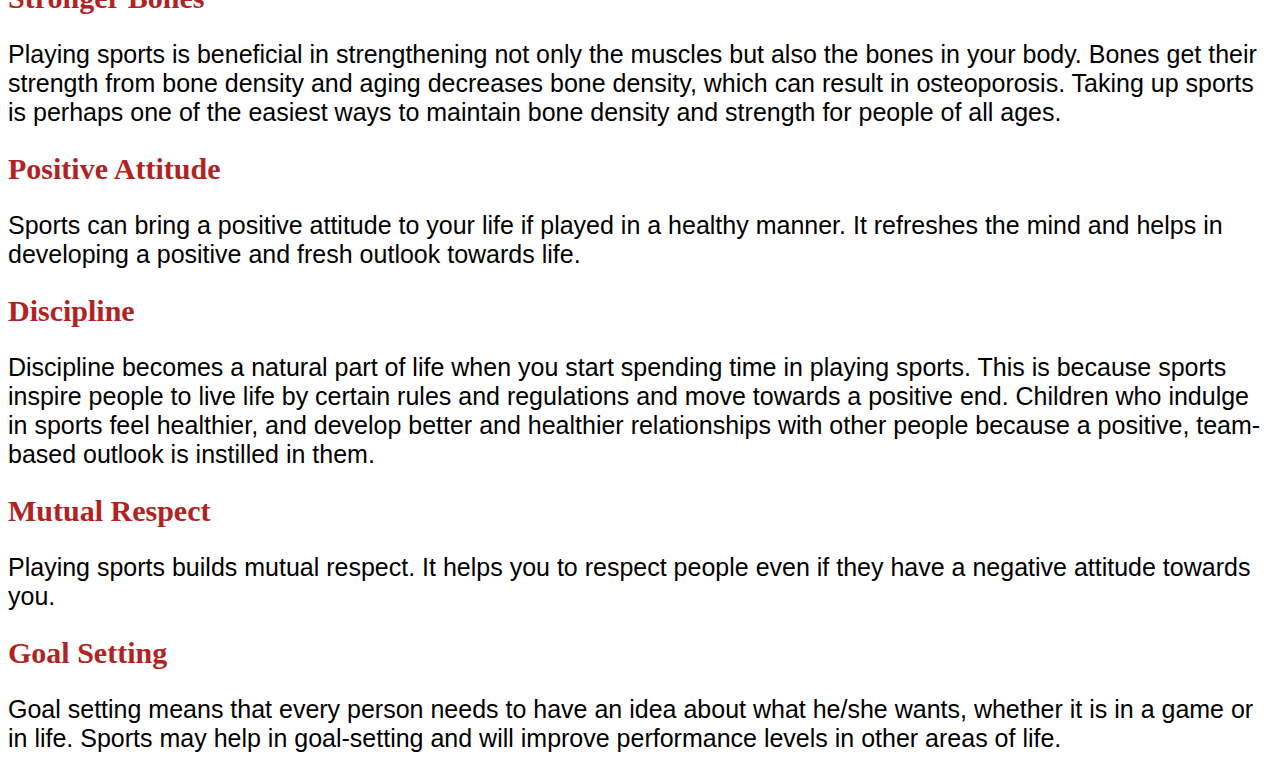
<file: Benefitsofsports.html>
<!doctype html>
<html>
<head>
<meta charset="utf-8">
<title>Benefits of sports</title>
	<link rel="stylesheet" type="text/css" href="stylesheet.css">
</head>

<body>
	<section class="benefitsofsports">
	<h1>Health Benefits Of Playing Sports</h1>
	
	<p>Playing sports is not only for fun but has many health benefits like weight management, strong muscles and much more. Let’s have a look at the benefits in detail.</p>
	<h2>Healthy Heart</h2>
	<p>Playing sports helps with stretching ability. The heart benefits [2] the most from playing sports and there are fewer chances of malfunctioning of your heart. Playing sports helps the heart in pumping more blood as it is a type of workout for the body.</p>
    <h2>Diabetes Control</h2>
	<p>Playing sports helps the insulin perform in a better manner. This helps diabetics make most of the insulin present in their body. Also, physical activity helps in reducing the risk  of type 2 diabetes. It can also help in weight management since it burns excess calories.</p>
	<h2>Weight Management</h2>
	<p>Obesity is a big issue faced by millions of people across the world. This issue can be dealt with indulging [4] in loads of sports or similar physical activities. Fat gets burnt and calories are shed through the rigorous physical activity involved in sports. People who regularly play sports are naturally leaner and fitter.</p>
	
	<h2>Lower Hypertension</h2>
	<p>Hypertension, also known as high blood pressure, may result in a stroke or heart disease. This makes controlling [5] hypertension absolutely necessary. It can be prevented by being physically active or by playing sports.</p>
	<h2>Balanced Cholesterol Levels</h2>
	<p>Playing sports also helps in maintaining [6] lower cholesterol levels. Some experiments showed that compared to athletes, LDL or bad cholesterol levels in sedentary people were much higher, while HDL or good cholesterol levels were significantly higher in athletes.</p>
	<h2>Improved Blood Circulation</h2>
	<p>Blood circulation gets better [7] when you start playing sports. The body remains well oxygenated. Thus, it remains more healthy and active. Apart from blood circulation, being physically active can also increase the hemoglobin count and the volume of blood.</p>
	<h2>Stronger Immunity
</h2>
	<p>Regularly indulging in exercise and sports makes the body immune to many [8] diseases that usually affect a person due to weak immunity. When a person exercises, the rate at which white blood cells reach every body part increases significantly. Playing sports increases sweat production and also removes toxins. Due to the rise in body temperature, the chances of bacterial growth also lessen.</p>
	<h2>Muscle Toning</h2>
	<p>Sports are actually the best form [9] of work out for muscles. Toned muscles are always desirable and that’s what you get when you play sports. The endurance of muscles also increases with time and this helps you in gaining a stronger body. Both inner and outer muscles get toned up when one plays any sport. For example, running involves working out both the inner and outer thigh muscles.
	</p>
	<h2>Stronger Bones</h2>
	<p>Playing sports is beneficial in strengthening not only the muscles but also the bones in your body. Bones get their strength from bone density and aging decreases bone density, which can result in osteoporosis. Taking up sports is perhaps one of the easiest ways to maintain bone density and strength for people of all ages.</p>
	<h2>Positive Attitude</h2>
	
	<p>Sports can bring a positive attitude to your life if played in a healthy manner. It refreshes the mind and helps in developing a positive and fresh outlook towards life.</p>
	<h2>Discipline</h2>
	<p>Discipline becomes a natural part of life when you start spending time in playing sports. This is because sports inspire people to live life by certain rules and regulations and move towards a positive end. Children who indulge in sports feel healthier, and develop better and healthier relationships with other people because a positive, team-based outlook is instilled in them.</p>
	<h2>Mutual Respect</h2>
	<p>Playing sports builds mutual respect. It helps you to respect people even if they have a negative attitude towards you.</p>
	<h2>Goal Setting</h2>
	<p>Goal setting means that every person needs to have an idea about what he/she wants, whether it is in a game or in life. Sports may help in goal-setting and will improve performance levels in other areas of life.</p>
	
		</section>
		</body>
</html>
</file>
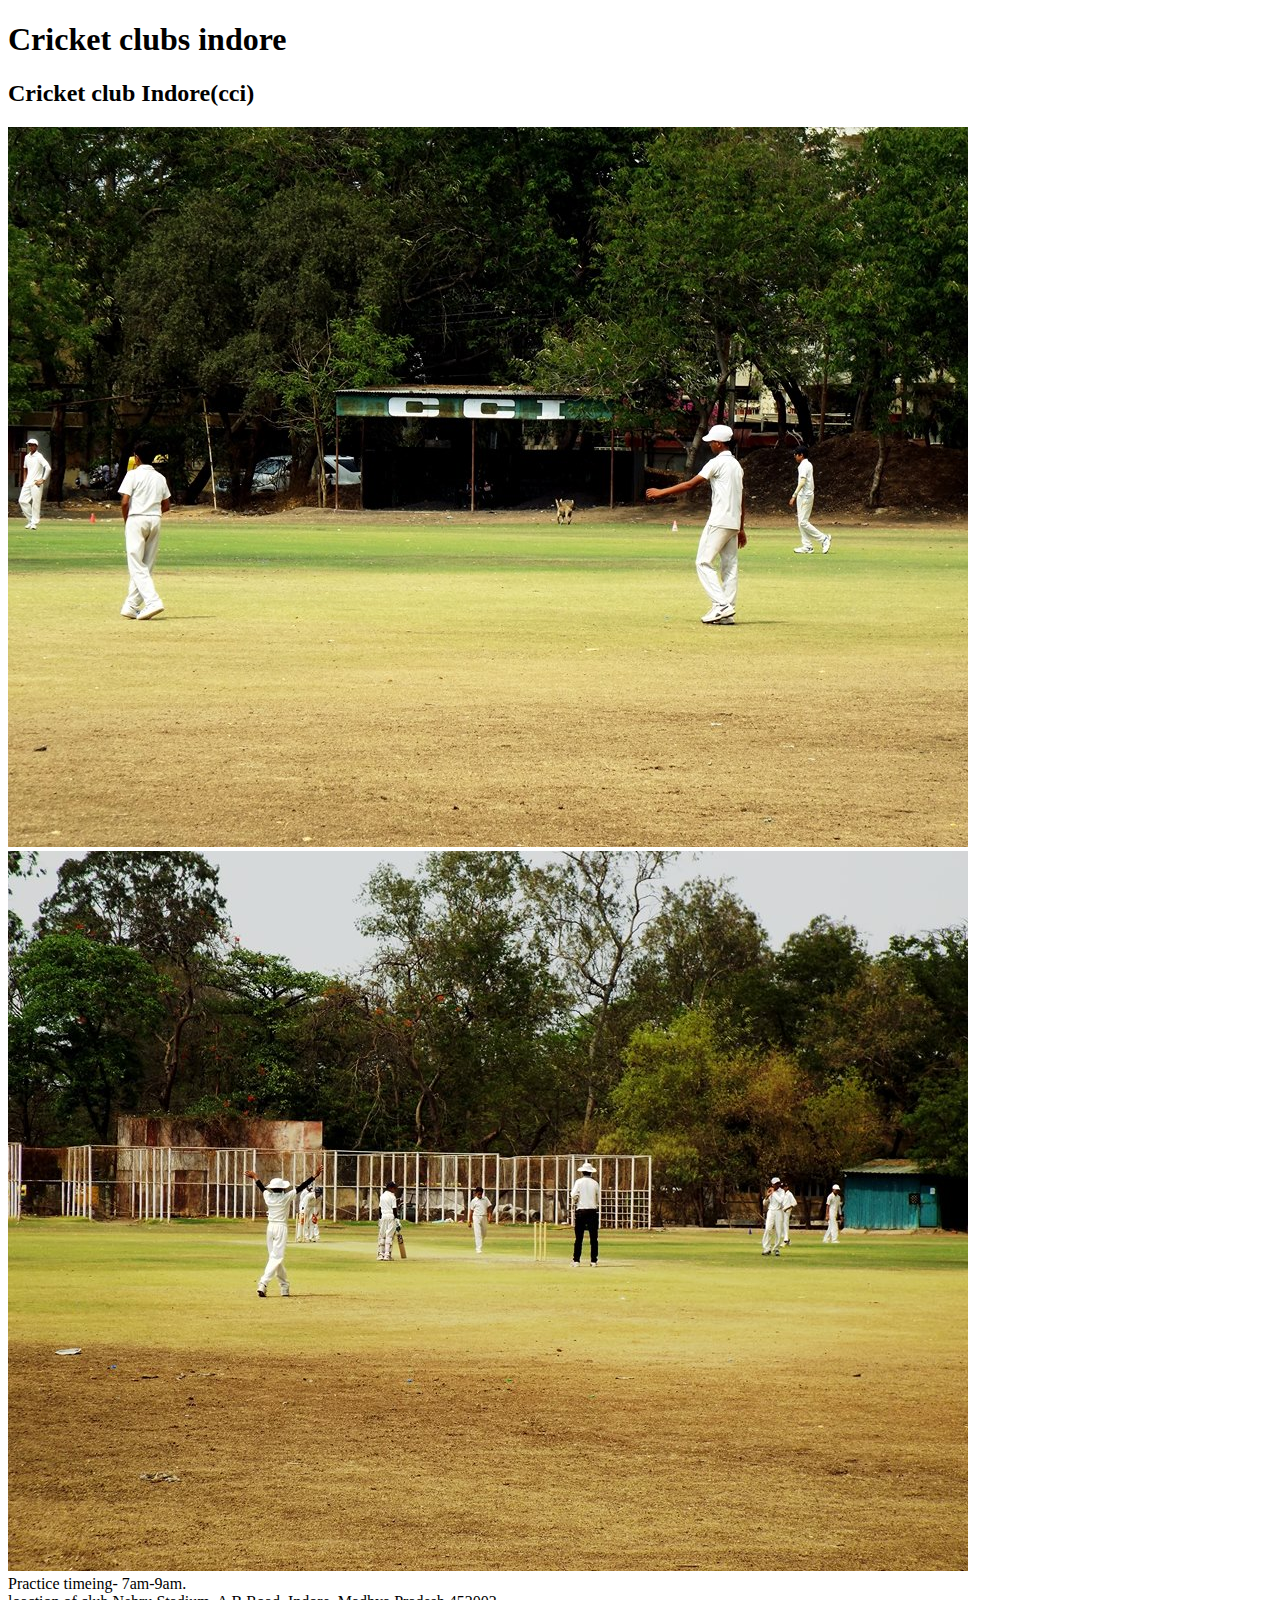
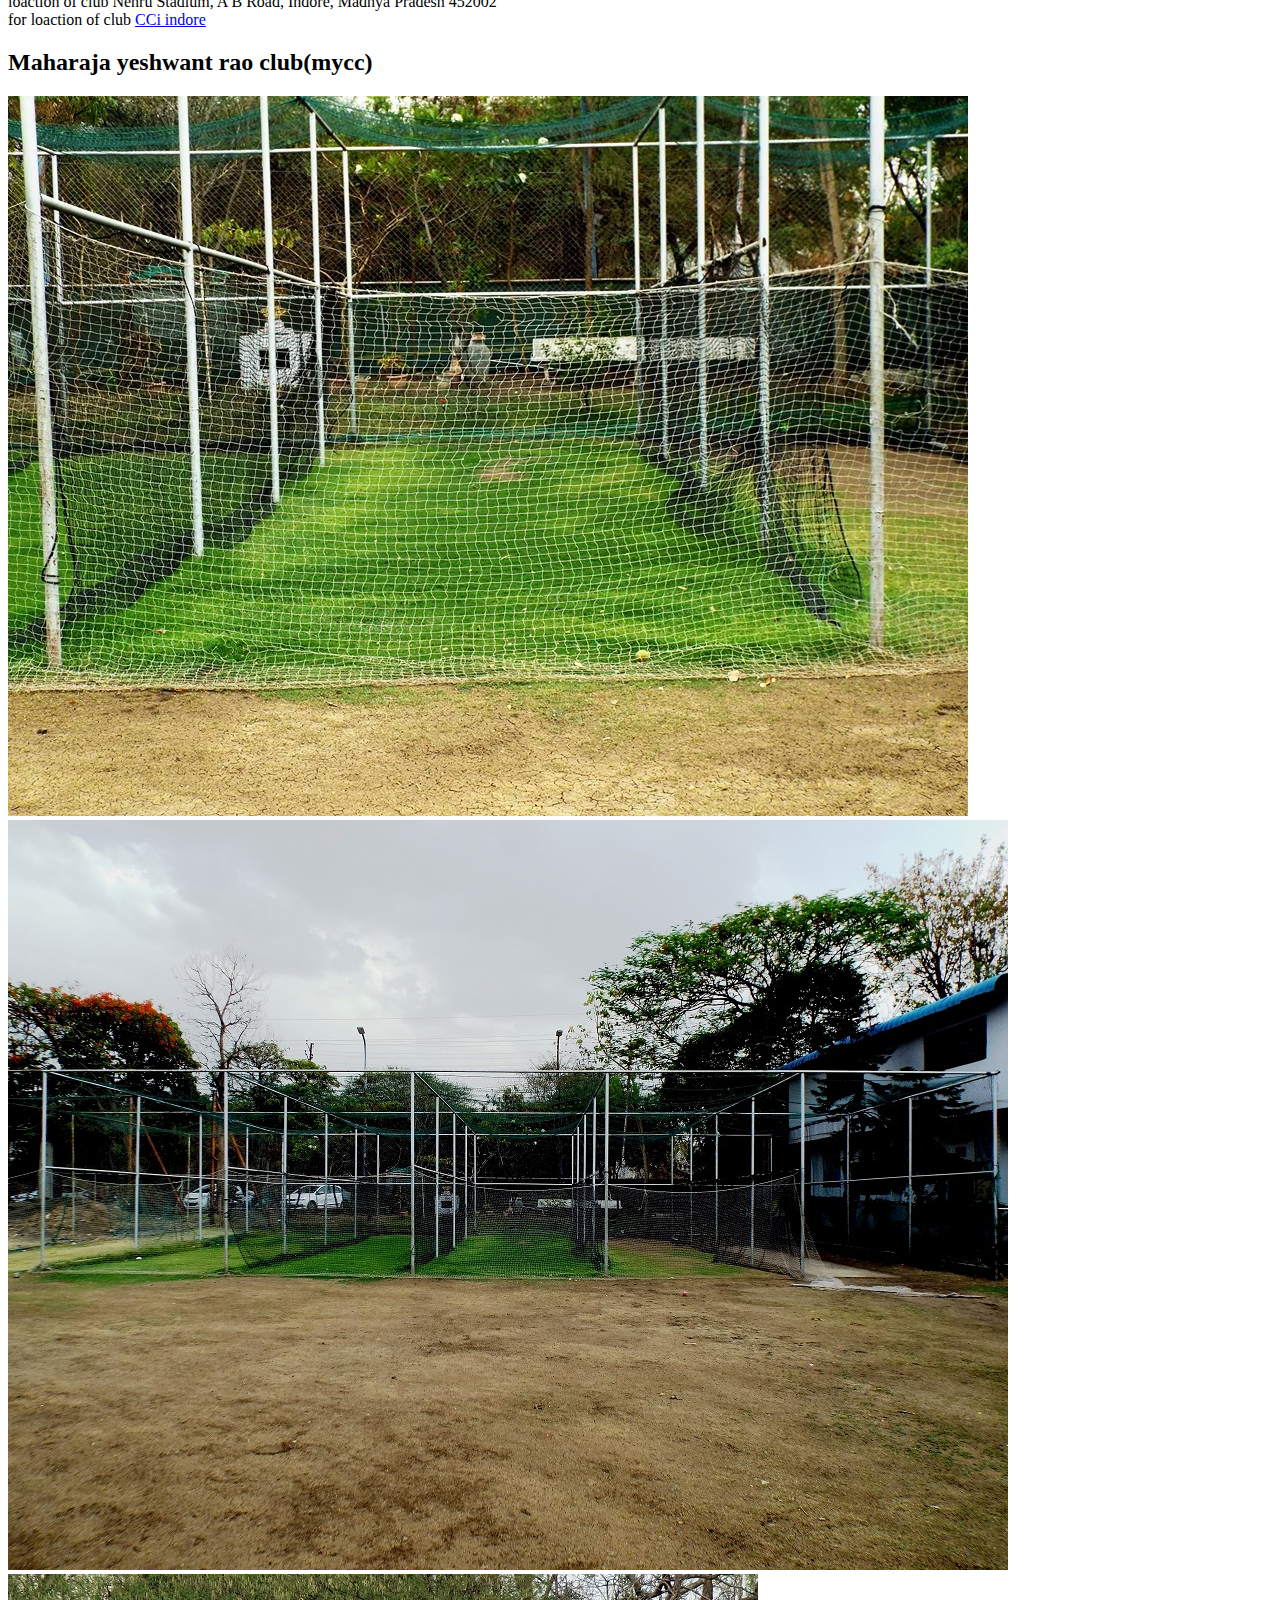
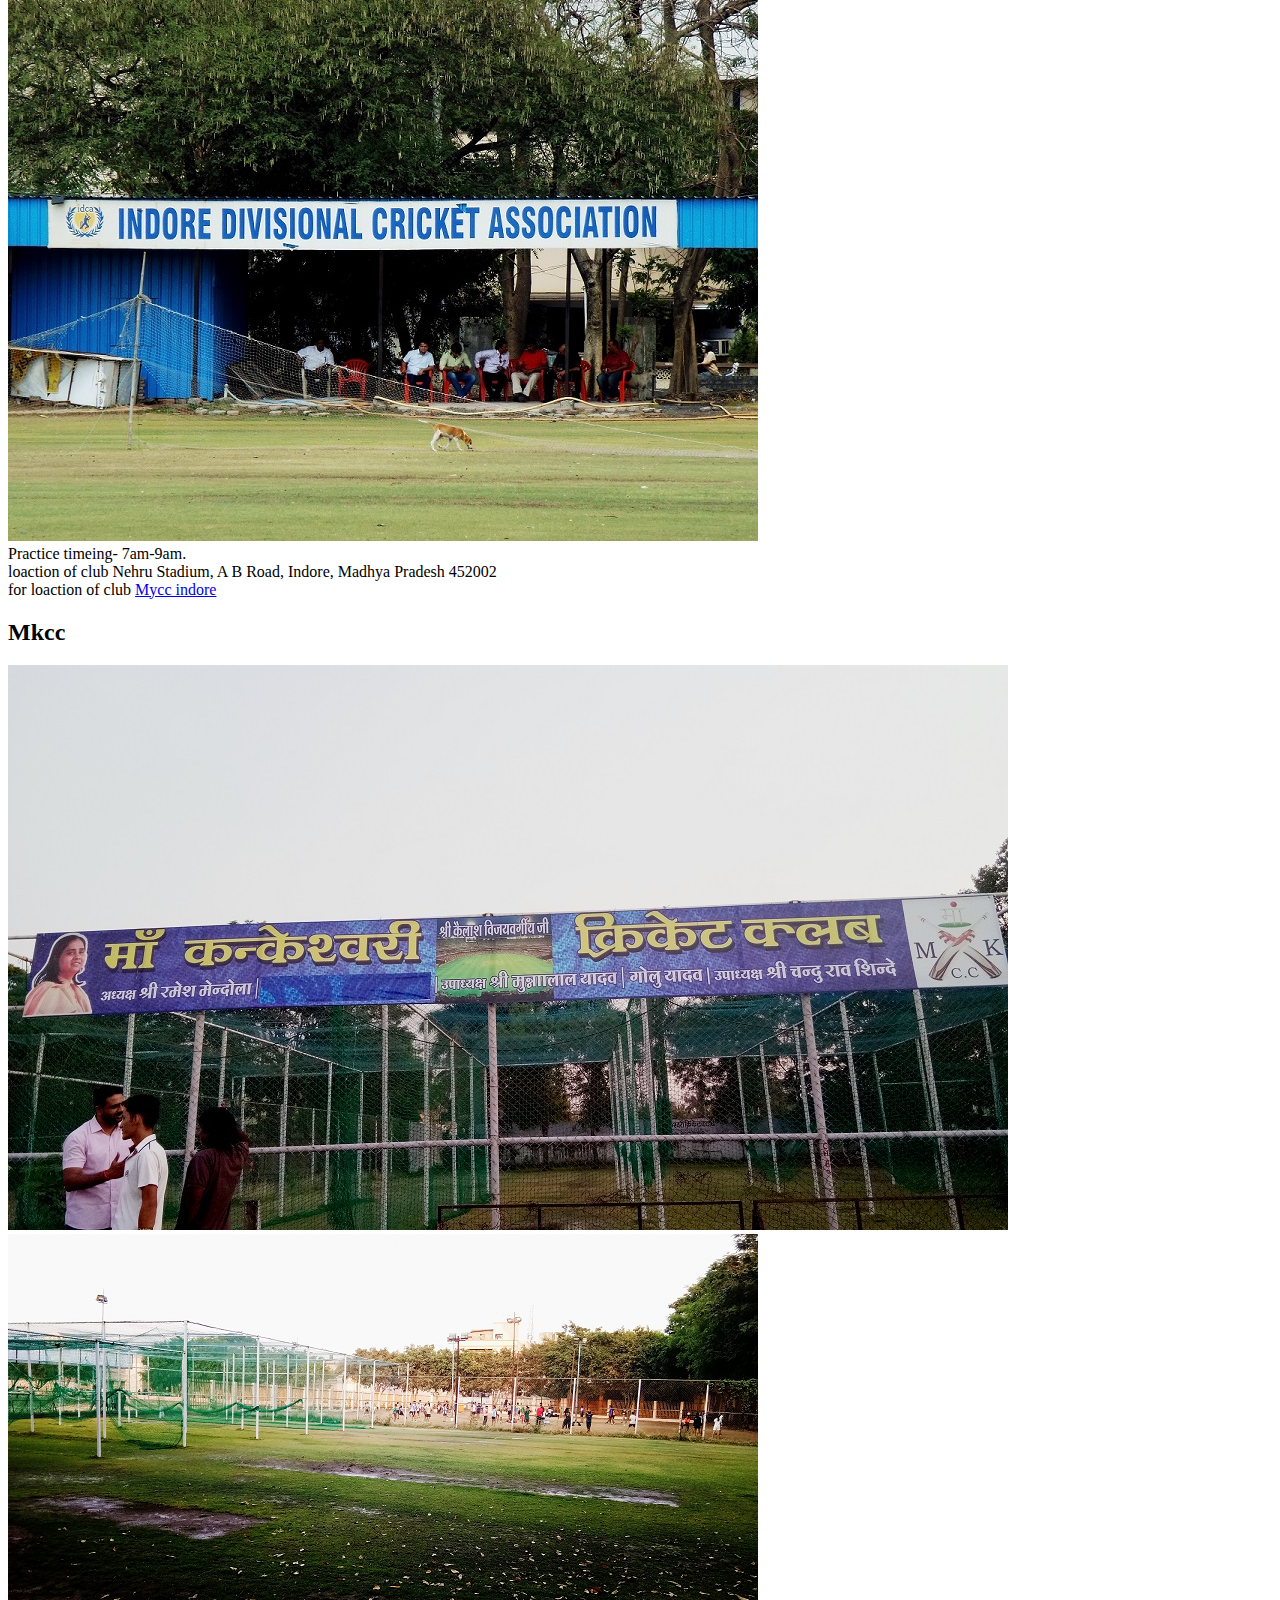
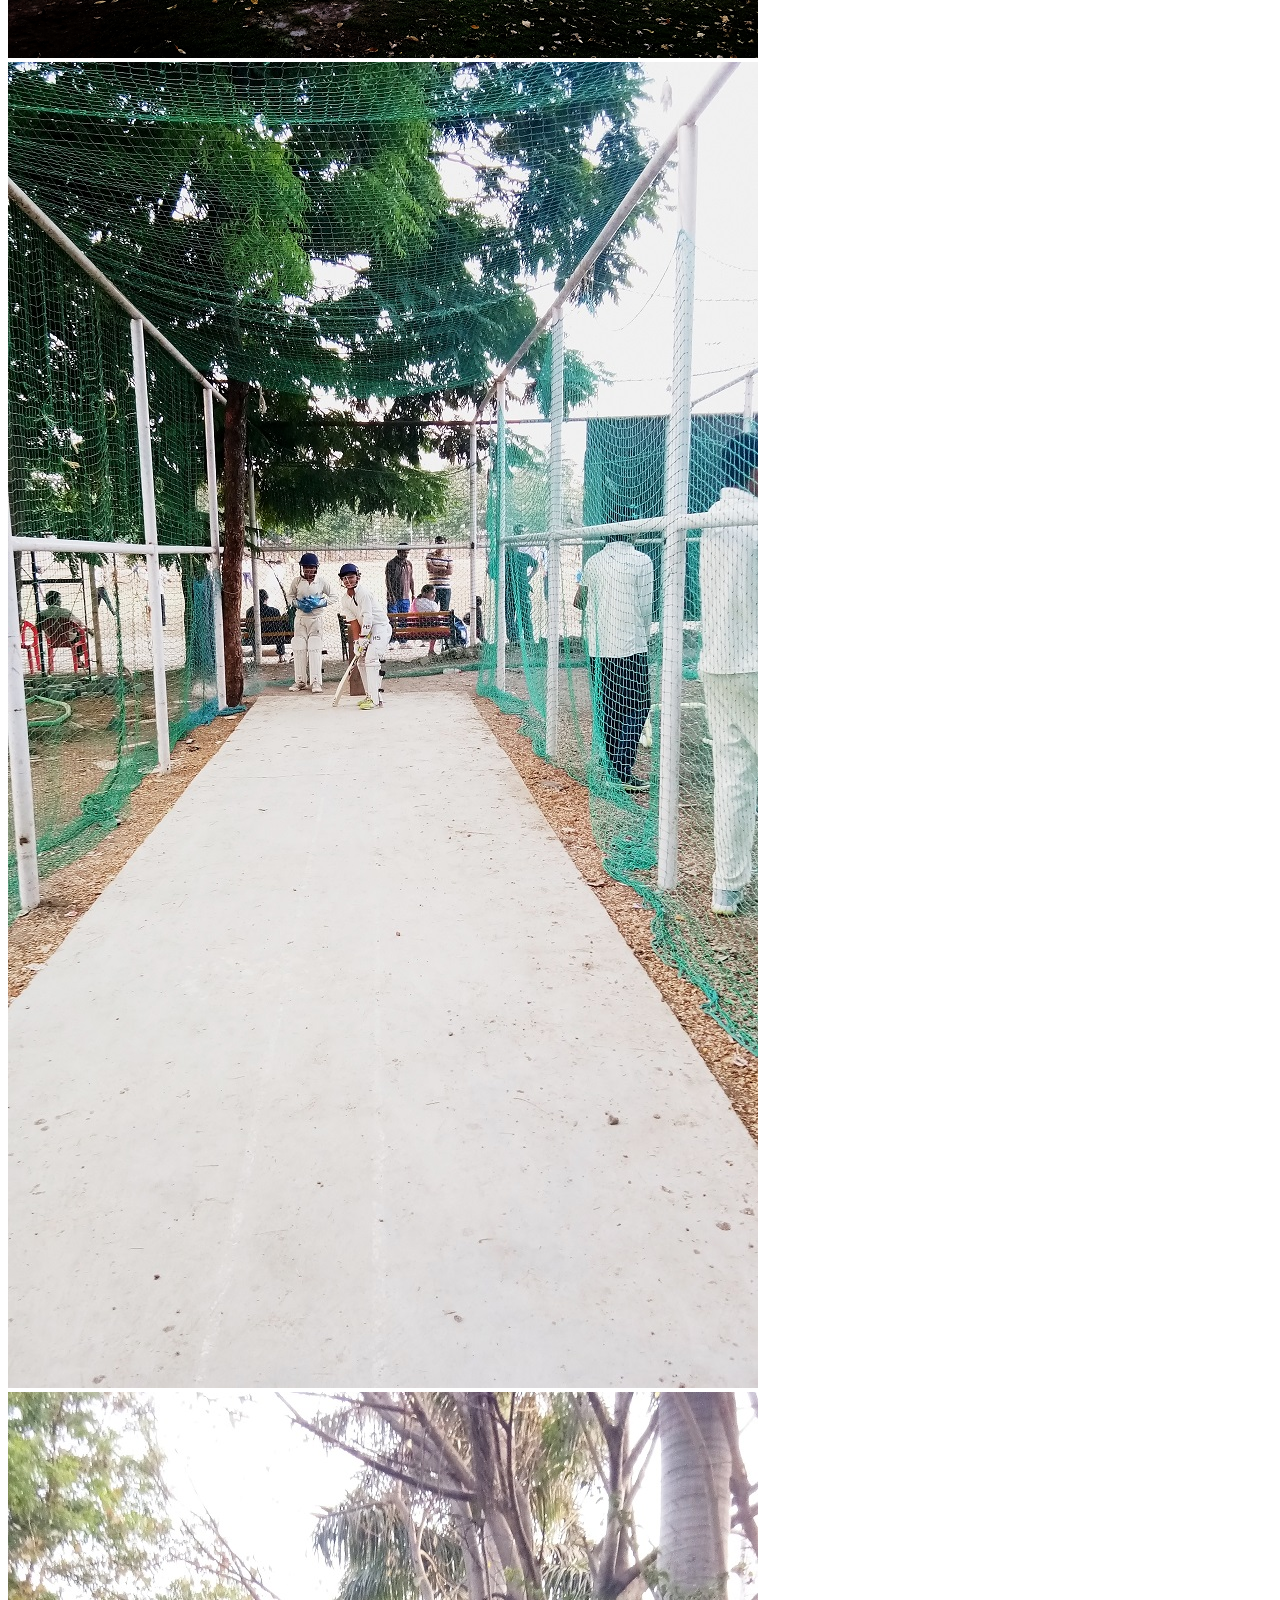
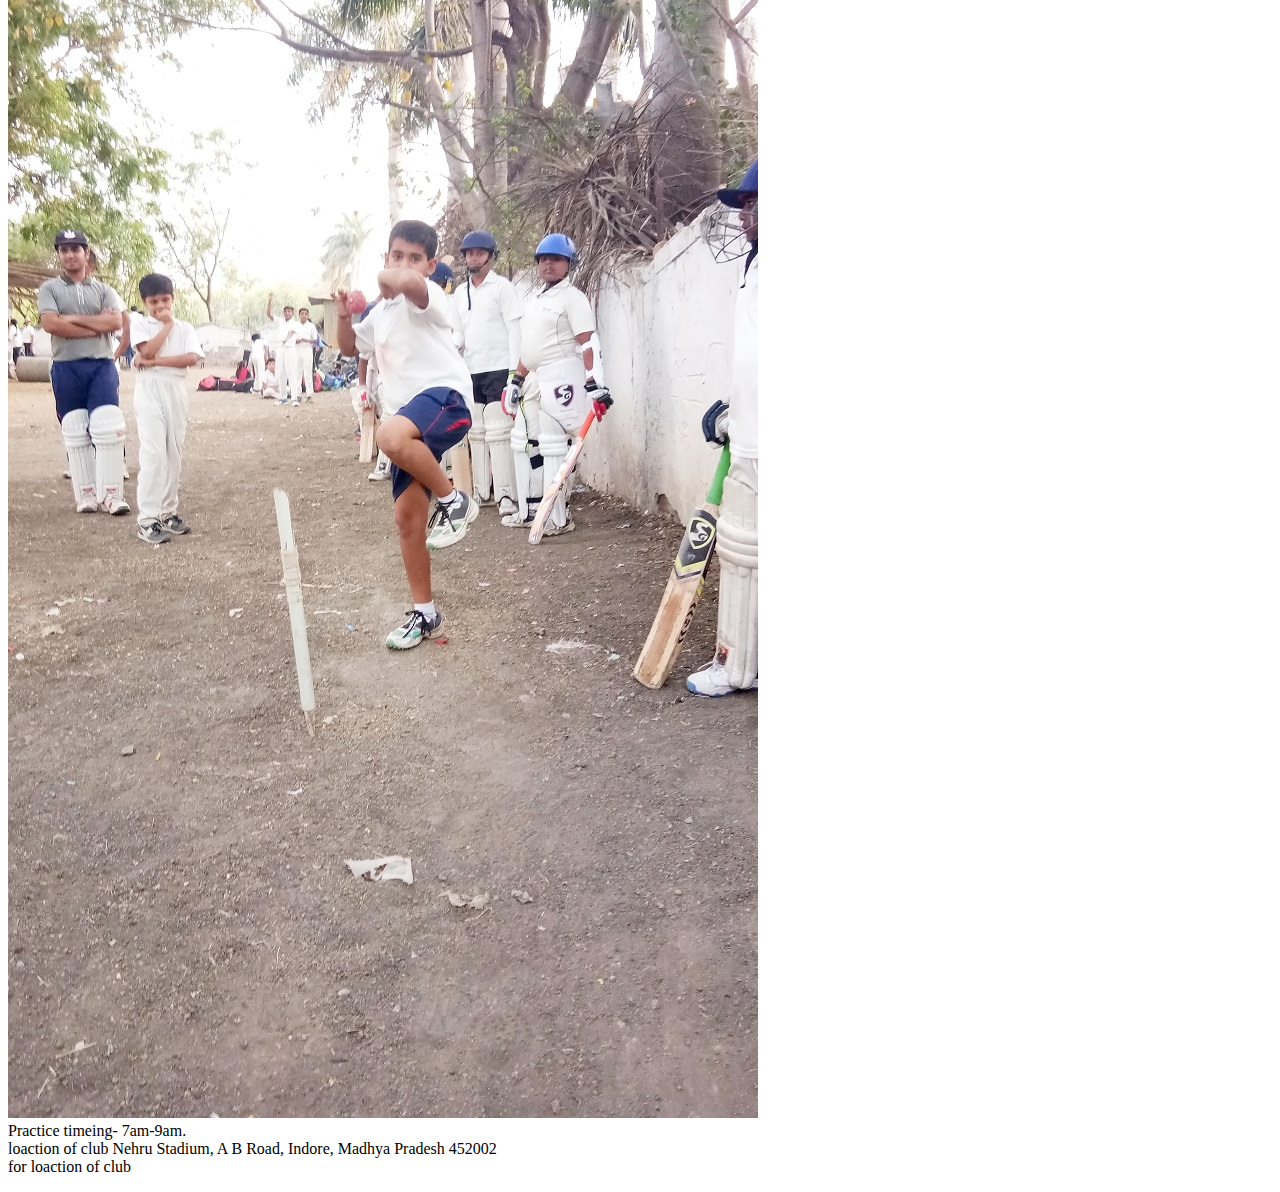
<file: cricketindore-1.html>
<!doctype html>
<html>
<head>
<meta charset="utf-8">
<title>Cricket indore</title>
	<link rel="stylesheet" type="text/css" href="stylesheet.css">
</head>

<body>
	<h1>Cricket clubs indore</h1>
	<h2> Cricket club Indore(cci)</h2>
	<p>
	<img src="images contain/cricket/cci/30516565_1928038830604512_5936324820949008384_n.jpg" alt="">	
	<img src="images contain/cricket/cci/30572171_1928039537271108_8854200197396299776_n.jpg" alt="">
		<br>

    Practice timeing- 7am-9am.		
		<br>
loaction of club Nehru Stadium, A B Road, Indore, Madhya Pradesh 452002
		<br>
for loaction of club
		<a href="https://www.google.co.in/search?ei=dvfNWpSDMcv1vATMpZfQCQ&q=cci%20indore%20club&oq=cci+indore&gs_l=psy-ab.1.0.0i71k1l8.0.0.0.27382.0.0.0.0.0.0.0.0..0.0....0...1..64.psy-ab..0.0.0....0.vAnGTtJd1rE&npsic=0&rflfq=1&rlha=0&rllag=22709318,75858558,2482&tbm=lcl&rldimm=9183131756821764840&ved=2ahUKEwjo_5H4lLLaAhVEqo8KHZRRBzwQvS4wAHoECAAQSQ&rldoc=1&tbs=lrf:!2m1!1e2!2m1!1e3!3sIAE,lf:1,lf_ui:2#rlfi=hd:;si:13137990210926621875;mv:!1m3!1d47242.532894404314!2d75.8669232!3d22.682240599999997!2m3!1f0!2f0!3f0!3m2!1i401!2i308!4f13.1">     CCi indore</a>
		
	</p>
	<h2> Maharaja yeshwant rao club(mycc)</h2>
	<p>
	<img src="images contain/cricket/mycc/30624110_1928039763937752_8585503156413136896_n.jpg" alt="">	
	<img src="images contain/cricket/mycc/DSCF1081.jpg" alt="">
	<img src="images contain/cricket/mycc/DSCF1087(1).jpg" alt="">
		
															   
		<br>

    Practice timeing- 7am-9am.		
		<br>
loaction of club Nehru Stadium, A B Road, Indore, Madhya Pradesh 452002
		<br>
for loaction of club
		<a href="https://www.google.co.in/search?ei=dvfNWpSDMcv1vATMpZfQCQ&q=cci%20indore%20club&oq=cci+indore&gs_l=psy-ab.1.0.0i71k1l8.0.0.0.27382.0.0.0.0.0.0.0.0..0.0....0...1..64.psy-ab..0.0.0....0.vAnGTtJd1rE&npsic=0&rflfq=1&rlha=0&rllag=22709318,75858558,2482&tbm=lcl&rldimm=9183131756821764840&ved=2ahUKEwjo_5H4lLLaAhVEqo8KHZRRBzwQvS4wAHoECAAQSQ&rldoc=1&tbs=lrf:!2m1!1e2!2m1!1e3!3sIAE,lf:1,lf_ui:2#rlfi=hd:;si:13137990210926621875;mv:!1m3!1d47242.532894404314!2d75.8669232!3d22.682240599999997!2m3!1f0!2f0!3f0!3m2!1i401!2i308!4f13.1">  Mycc indore</a>
		
	</p>
	<h2> Mkcc</h2>
	<p>
	<img src="images contain/cricket/frnds club/IMG_20180404_180731.jpg" alt="">	
	<img src="images contain/cricket/frnds club/IMG_20180404_181213.png" alt="">
	<img src="images contain/cricket/frnds club/IMG_20180404_181132.jpg" alt="">
		<img src="images contain/cricket/frnds club/IMG_20180404_181144.jpg" alt="">
		
															   
		<br>

    Practice timeing- 7am-9am.		
		<br>
loaction of club Nehru Stadium, A B Road, Indore, Madhya Pradesh 452002
		<br>
for loaction of club
		<a href="https://www.google.co.in/search?ei=dvfNWpSDMcv1vATMpZfQCQ&q=cci%20indore%20club&oq=cci+indore&gs_l=psy-ab.1.0.0i71k1l8.0.0.0.27382.0.0.0.0.0.0.0.0..0.0....0...1..64.psy-ab..0.0.0....0.vAnGTtJd1rE&npsic=0&rflfq=1&rlha=0&rllag=22709318,75858558,2482&tbm=lcl&rldimm=9183131756821764840&ved=2ahUKEwjo_5H4lLLaAhVEqo8KHZRRBzwQvS4wAHoECAAQSQ&rldoc=1&tbs=lrf:!2m1!1e2!2m1!1e3!3sIAE,lf:1,lf_ui:2#rlfi=hd:;si:13137990210926621875;mv:!1m3!1d47242.532894404314!2d75.8669232!3d22.682240599999997!2m3!1f0!2f0!3f0!3m2!1i401!2i308!4f13.1">  </a>
		
	</p>
	
</body>
</html>
</file>
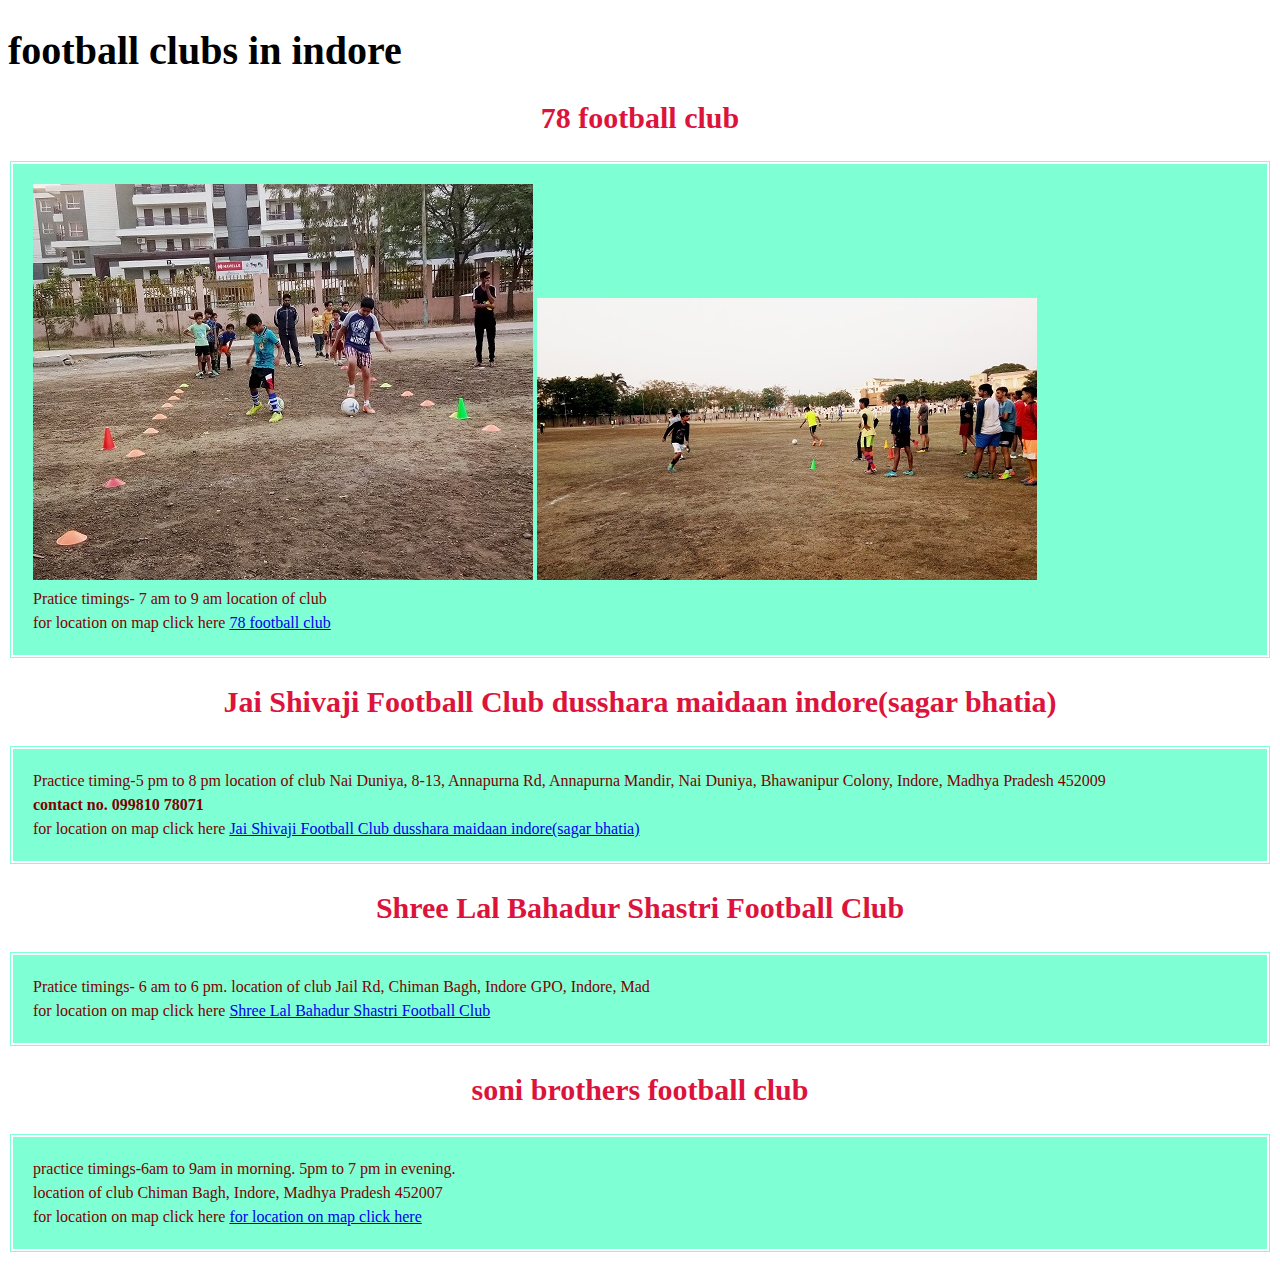
<file: football indore.html>
<!doctype html>
<html>
<head>
<meta charset="utf-8">
<title>Untitled Document</title>
<link rel="stylesheet" type="text/css" href="stylesheet.css">	
</head>

<body>
	
	<section class="football">
	<h1> football clubs in indore</h1>
		
		<h2>  78 football club</h2>
		<p>
		<img src="images contain/football/IMG_20180404_182001.jpg" alt="">
		<img src="images contain/football/IMG_20180404_181927.jpg" alt="">
			<br>

		 Pratice timings- 7 am to 9 am 
		
		
		
		 location of club <br>

		 for location on map click here
			<a    href="https://www.google.co.in/maps/search/atal+khel+ground+indore/@22.7556652,75.8696221,13z/data=!3m1!4b1">
				78 football club</a></p>
		
		
		
		
		<h2>Jai Shivaji Football Club dusshara maidaan indore(sagar bhatia)</h2>
		<p> Practice timing-5 pm to 8 pm
		location of club 
		Nai Duniya, 8-13, Annapurna Rd, Annapurna Mandir, Nai Duniya, Bhawanipur Colony, Indore, Madhya Pradesh 452009
			<br><b>contact no. 099810 78071</b>
			<br> for location on map click here
			<a    href=https://www.google.co.in/maps/dir/''/football+club+in+indore/@22.696075,75.7696877,12z/data=!3m1!4b1!4m8!4m7!1m0!1m5!1m1!1s0x3962fc4d0f177159:0xf27a4dfe1f450fa2!2m2!1d75.8397281!2d22.6960902>
			Jai Shivaji Football Club dusshara maidaan indore(sagar bhatia) </a> 
		</p>
			
		
		
	<h2> Shree Lal Bahadur Shastri Football Club </h2>
		<p> Pratice timings- 6 am to 6 pm.
	location of club

		Jail Rd, Chiman Bagh, Indore GPO, Indore, Mad
		<br>
for location on map click here
			<a href=https://www.google.co.in/maps/dir/''/football+club+in+indore/@22.7266901,75.7910826,12z/data=!4m8!4m7!1m0!1m5!1m1!1s0x3962fd73a76129e5:0xc3631f028836a238!2m2!1d75.861123!2d22.7267054>Shree Lal Bahadur Shastri Football Club</a>
		</p>
		<h2>soni brothers football club</h2>
		
		<p> practice timings-6am to 9am in morning.
		5pm to 7 pm in evening.<br>

	location of club 
		
		Chiman Bagh, Indore, Madhya Pradesh 452007
		<br>
for location on map click here
			
			<a href="https://www.google.co.in/maps/dir/''/football+club+in+indore/@22.7278532,75.7900725,12z/data=!4m8!4m7!1m0!1m5!1m1!1s0x3962fd7392555557:0xf30ec0252c6a9303!2m2!1d75.8601129!2d22.7278685"> for location on map click here </a>
		
		</p>
	</section>
</body>
</html>
</file>
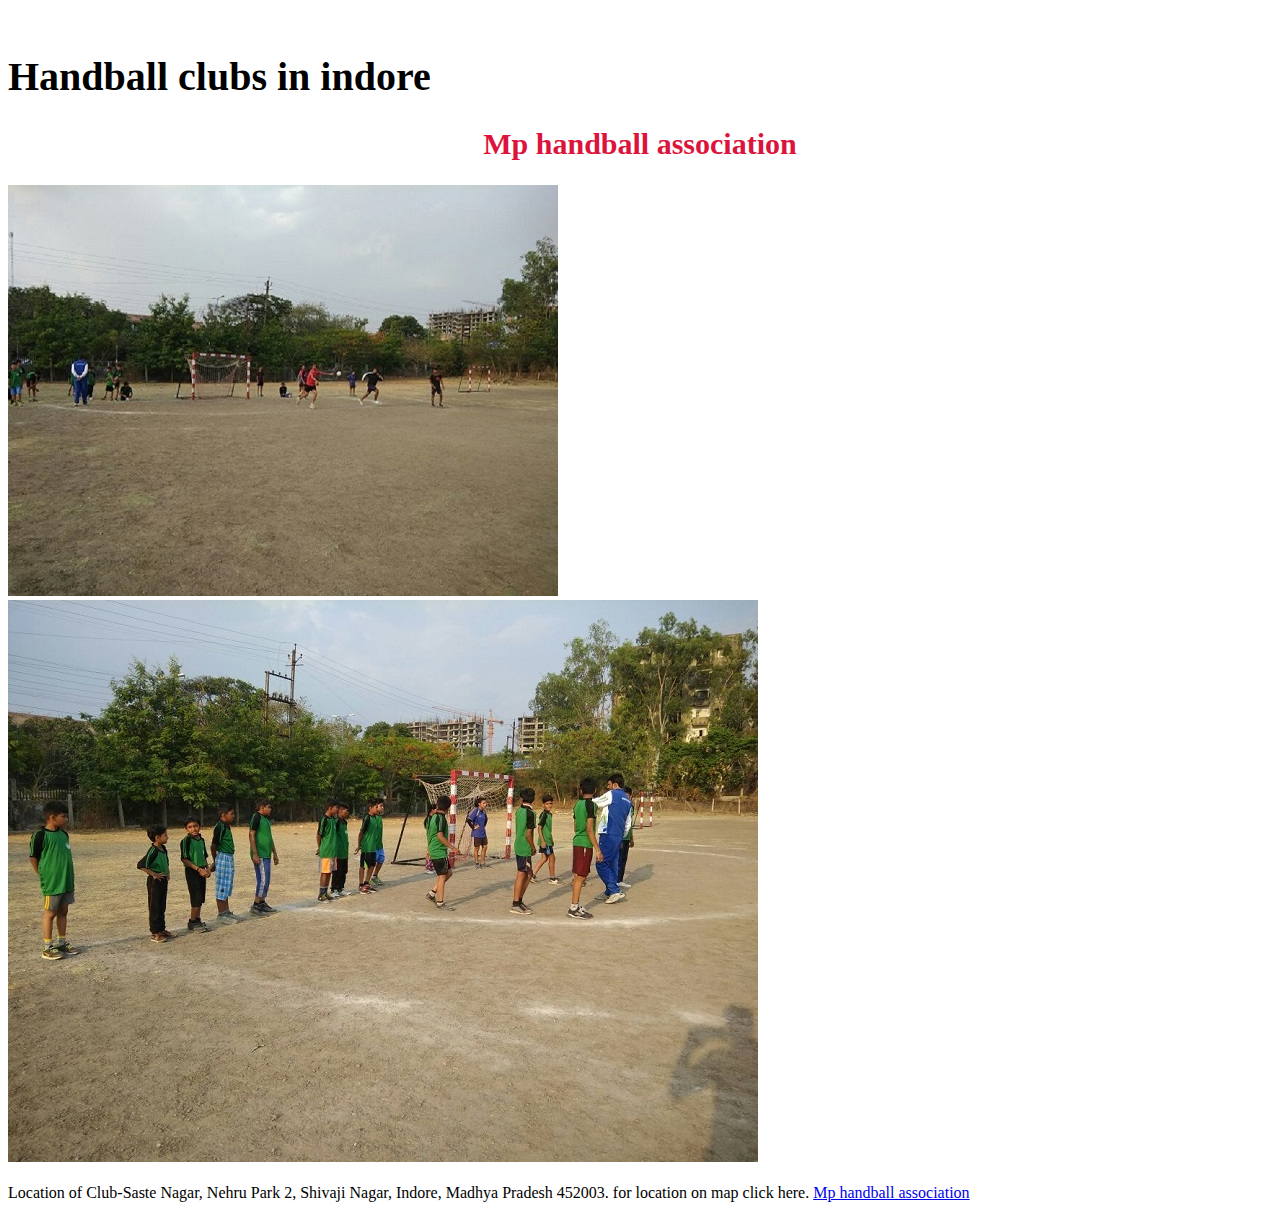
<file: handballhtml.html>
<!doctype html>
<html>
<head>
<meta charset="utf-8">
<title>Handball indore</title><br>
<link rel="stylesheet" type="text/css" href="stylesheet.css">
</head>

<body>
	<section class="handball">
		<h1> Handball clubs in indore</h1>
		<h2> Mp handball association </h2>
	
		<p>   
		
			<img src="images contain/mp handball association/1.jpeg" alt="">
			<img src="images contain/mp handball association/2.jpeg" alt="">
			<br>
            <br>
             
		Location of Club-Saste Nagar, Nehru Park 2, Shivaji Nagar, Indore, Madhya Pradesh 452003.
			

 
		
		for location on map click here.
			<a    href="https://www.google.co.in/maps/place/Bal+Vinay+Mandir/@22.725367,75.8691982,17z/data=!4m12!1m6!3m5!1s0x3962fd13ed2bae49:0xb884fc340de875c6!2sShri+Govindram+Seksaria+Institute+of+Technology+and+Science!8m2!3d22.7252285!4d75.871344!3m4!1s0x0:0x337679d4fa28360b!8m2!3d22.7244563!4d75.8696073"> Mp handball association 
			</a>
		
		
		</p>
	</section>
	
</body>
</html>
</file>
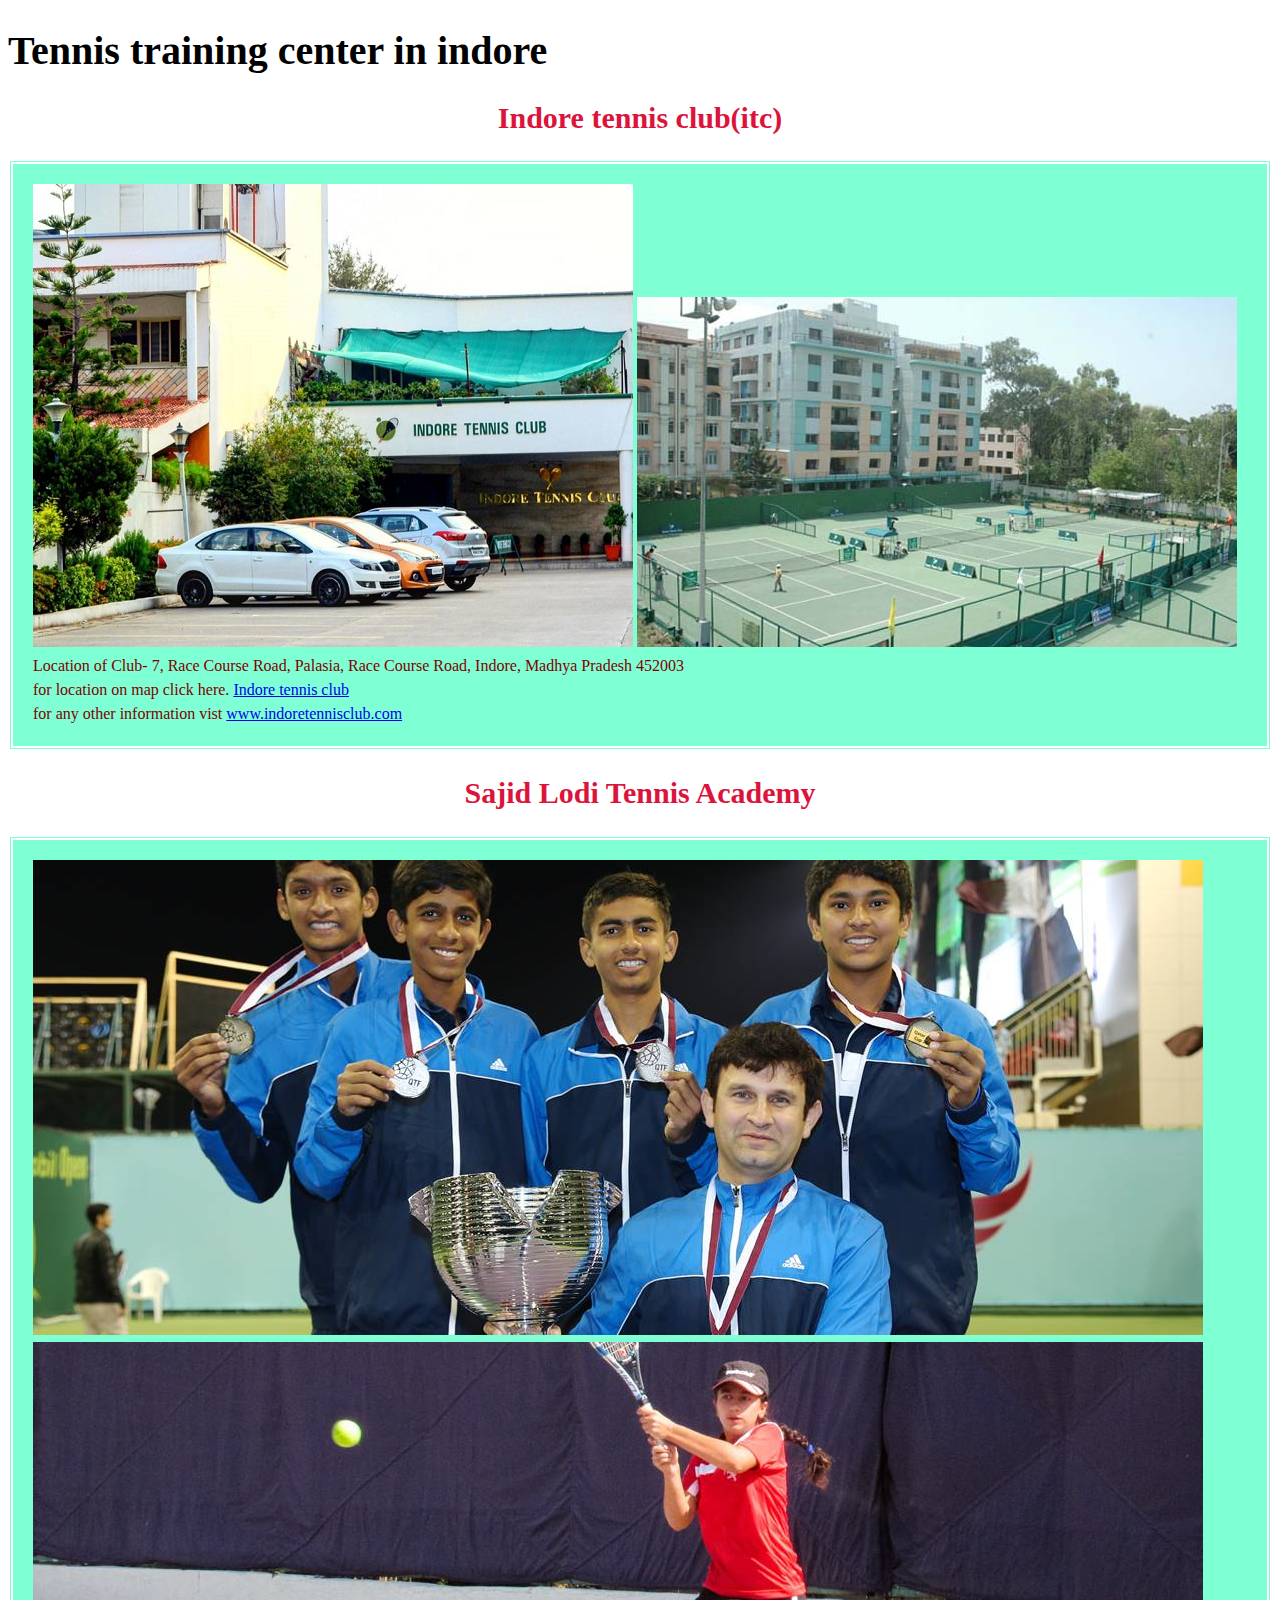
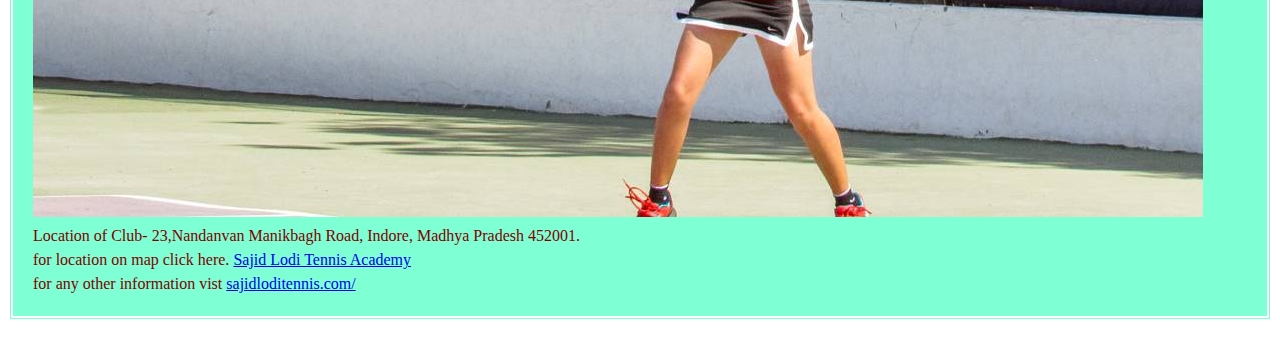
<file: tennis.html>
<!doctype html>
<html>
<head>
<meta charset="utf-8">
<title>Untitled Document</title>
	
	<link rel="stylesheet" type="text/css" href="stylesheet.css">
</head>

<body>
	<section class="tennis">
	
	<h1> Tennis training center in indore</h1>
	
		
		<h2> Indore tennis club(itc)</h2>
	  <p>
	<img src="images contain/itc/2.jpg" alt="">
	<img src="images contain/itc/imgl5.jpg" alt="">
			<br>

	Location of Club-
	7, Race Course Road, Palasia, Race Course Road, Indore, Madhya Pradesh 452003
		<br>
for location on map click here.
			<a    href="https://www.google.co.in/maps/place/Indore+Tennis+Club/@22.7236532,75.8082267,12z/data=!4m18!1m12!4m11!1m3!2m2!1d75.8950874!2d22.7233366!1m6!1m2!1s0x3962fd3fbf21ef53:0xd5e1bce57b6627c5!2sitc+indore!2m2!1d75.8782671!2d22.7236685!3m4!1s0x3962fd3fbf21ef53:0xd5e1bce57b6627c5!8m2!3d22.7236685!4d75.8782671">Indore tennis club
			</a>
		<br>

		   for any other information vist
		<a href="http://www.indoretennisclub.com/">  www.indoretennisclub.com</a>
			</p>
		
		
		<h2> Sajid Lodi Tennis Academy</h2>
	  <p>	<img src="images contain/itc/sajid lodi/slider4.jpg" alt="">
	<img src="images contain/itc/sajid lodi/slider3.jpg" alt="">
			<br>

	Location of Club-

 23,Nandanvan Manikbagh Road, Indore, Madhya Pradesh 452001.
		  <br>

	
for location on map click here.
			<a    href="https://www.google.co.in/maps/dir/''/tennis+club+indore/@22.7048876,75.785889,12z/data=!4m8!4m7!1m0!1m5!1m1!1s0x3962fd00dbd53d09:0xd8ef24932bed7b4a!2m2!1d75.8559294!2d22.7049028">Sajid Lodi Tennis Academy
			</a>
		<br>

		   for any other information vist
		<a href="http://sajidloditennis.com/"> sajidloditennis.com/</a>
			</p>
		
		
		
	</section>
</body>
</html>
</file>
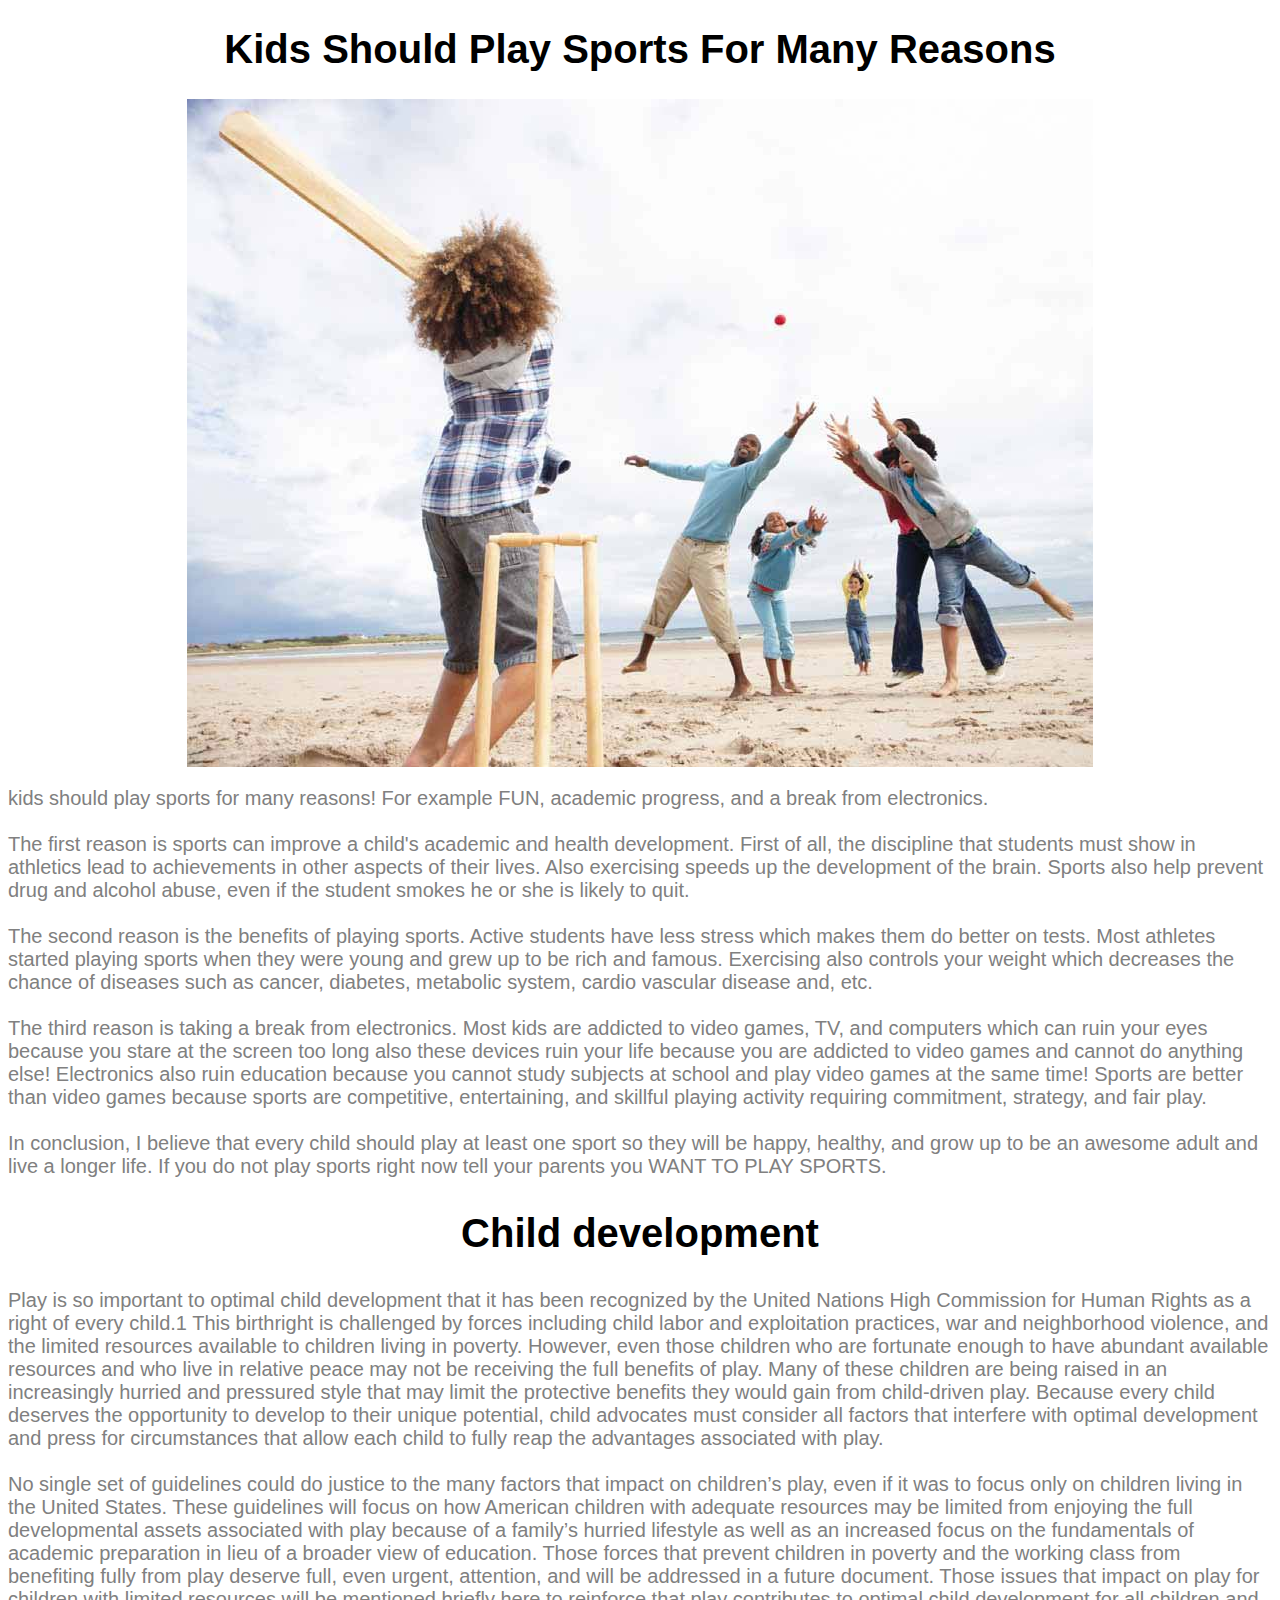
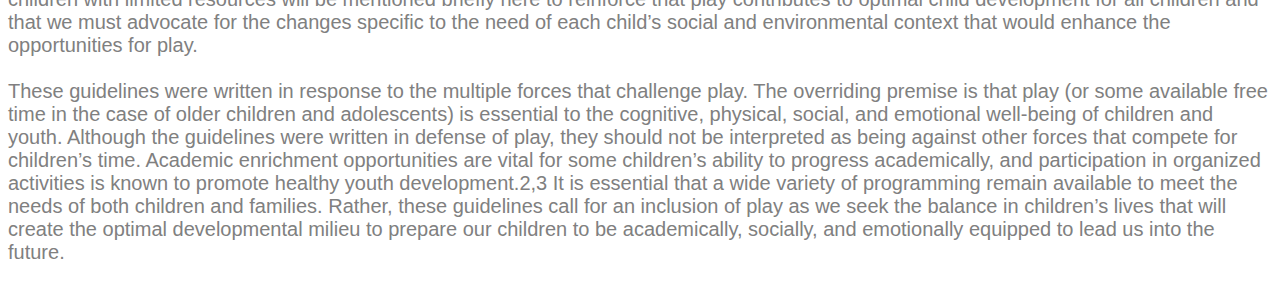
<file: whyshouldplay.html>
<!doctype html>
<html>
<head>
<meta charset="utf-8">
<title>Why should play</title>
	<link rel="stylesheet" type="text/css" href="stylesheet.css">
</head>

<body>
	
	<section class="whyshouldplay">
		
	
	<h1> Kids Should Play Sports For Many Reasons </h1>
		<img  class="whyimage"src="images/Play-Cricket-with-kids.jpg">
	<p> kids should play sports for many reasons! For example FUN, academic progress, and a break from electronics.
		<br>
		<br>
		
	 The first reason is sports can improve a child's academic and health development. First of all, the discipline that students must show in athletics lead to achievements in other aspects of their lives. Also exercising speeds up the development of the brain. Sports also help prevent drug and alcohol abuse, even if the student smokes he or she is likely to quit.
		<br>
        <br>
The second reason is the benefits of playing sports. Active students have less stress which makes them do better on tests. Most athletes started playing sports when they were young and grew up to be rich and famous. Exercising also controls your weight which decreases the chance of diseases such as cancer, diabetes, metabolic system, cardio vascular disease and, etc.
<br>
<br>		
The third reason is taking a break from electronics. Most kids are addicted to video games, TV, and computers which can ruin your eyes because you stare at the screen too long also these devices ruin your life because you are addicted to video games and cannot do anything else!
Electronics also ruin education because you cannot study subjects at school and play video games at the same time! Sports are better than video games because sports are competitive, entertaining, and skillful playing activity requiring commitment, strategy, and fair play.
		<br>
        <br>
In conclusion, I believe that every child should play at least one sport so they will be happy, healthy, and grow up to be an awesome adult and live a longer life. If you do not play sports right now tell your parents you WANT TO PLAY SPORTS.
		</p>
		<h2> Child development</h2>
		<p>
		
		Play is so important to optimal child development that it has been recognized by the United Nations High Commission for Human Rights as a right of every child.1 This birthright is challenged by forces including child labor and exploitation practices, war and neighborhood violence, and the limited resources available to children living in poverty. However, even those children who are fortunate enough to have abundant available resources and who live in relative peace may not be receiving the full benefits of play. Many of these children are being raised in an increasingly hurried and pressured style that may limit the protective benefits they would gain from child-driven play. Because every child deserves the opportunity to develop to their unique potential, child advocates must consider all factors that interfere with optimal development and press for circumstances that allow each child to fully reap the advantages associated with play.
<br>
		<br>
No single set of guidelines could do justice to the many factors that impact on children’s play, even if it was to focus only on children living in the United States. These guidelines will focus on how American children with adequate resources may be limited from enjoying the full developmental assets associated with play because of a family’s hurried lifestyle as well as an increased focus on the fundamentals of academic preparation in lieu of a broader view of education. Those forces that prevent children in poverty and the working class from benefiting fully from play deserve full, even urgent, attention, and will be addressed in a future document. Those issues that impact on play for children with limited resources will be mentioned briefly here to reinforce that play contributes to optimal child development for all children and that we must advocate for the changes specific to the need of each child’s social and environmental context that would enhance the opportunities for play.
<br>
		<br>
These guidelines were written in response to the multiple forces that challenge play. The overriding premise is that play (or some available free time in the case of older children and adolescents) is essential to the cognitive, physical, social, and emotional well-being of children and youth. Although the guidelines were written in defense of play, they should not be interpreted as being against other forces that compete for children’s time. Academic enrichment opportunities are vital for some children’s ability to progress academically, and participation in organized activities is known to promote healthy youth development.2,3 It is essential that a wide variety of programming remain available to meet the needs of both children and families. Rather, these guidelines call for an inclusion of play as we seek the balance in children’s lives that will create the optimal developmental milieu to prepare our children to be academically, socially, and emotionally equipped to lead us into the future.
		</p>
</section>

</body>
</html>
</file>
<file: stylesheet.css>
@charset "utf-8";
/* CSS Document */

/*home page home buttons*/

 ul{
	list-style: none;
	
	
	float :right;
   
	padding:10px;
	margin :0 px;
	
}

  ul li a{
	text-decoration: none;
	font-size: 30px;
	font-family:georgia;
    color:black;
	width:80px;
	margin:  20px;
	padding: 10px;
    border-radius: 4px;
	text-align: center;
	height:25px;
	line-height: 25px;
	
	
}
ul li a:hover{
	background-color:grey;
	color:black;
	
	
}
li{
	display:inline;
	
}

.homepageheader{
	position:absolute;
	top: 0;
	padding-top: 30px;          
	width: 100%;
}
    
/*
*/
	



/* home section*/


 .Home{
 background-image:url(images/spor-nedir-950x401.jpg);
 background-size: 100%;
 background-repeat: no-repeat;
 align-items: center;
  height: 700px;
  
  margin-top: 35px;
 
}


.hometext h1{
	font-size: 60px;
	font-family:helvetica;
	margin:10px;
    margin-left:40px;
	
	
}

.hometext p{
	font-size: 30px;
	font-family:helvatica;
	margin:10px;
    margin-left:40px;
	
}


/* why section*/

.Whyplay h1{
	font-family:helvetica;
	font-size: 30px;
	color:#AF0508;
	}

.Whyplay p{
	font-family:helvetica;

	font-size: 20px;
	
}
.para1{
	font-size: 20px;
	padding:10px;
	margin:20px;
	
}
.imagechildcom{
	float: left;
	margin-right:10px;
}


.highligh
{
background-color:#AF0508;
	color:white;
}


/*  read button   */
.button1{
 
	

    padding:10px;
	margin:30px;
	margin-left: 21%;
	
}
.button1:hover{
	background-color: grey;
	color:white;
	cursor:pointer;
}

/* over here*/
/* after read more firts why should play page css*/
.whyshouldplay h1{
	
	font-size:40px;
	text-align: center;
	font-family: helvetica;
}

.whyshouldplay h2{
	
	font-size:40px;
	text-align: center;
	font-family: helvetica;
}

.whyshouldplay p{
	
	font-size:20px;
	
	color:grey;
    font-family:"Gill Sans", "Gill Sans MT", "Myriad Pro", "DejaVu Sans Condensed", Helvetica, Arial, "sans-serif";
}
.whyimage{

display:block;
margin-left:auto;
margin-right:auto; 

}
/* over here*/
/*benefits section*/
.Benefits h1{
	font-family:helvetica;
	font-size: 30px;
	}

.Benefits p{
	font-family:helvetica;
	background-color: white;
	
font-size:20px;
line-height:1.5em;

padding:20px;  
border-color:black;
border-width:thick;
border-style:double;
	
}


.button2{
 
	

    padding:10px;
	margin:30px;
	margin-left:50%;
	
}
.button2:hover{
	background-color: grey;
	color:white;
	cursor:pointer;
}
/*over benefits section*/

/*benefits of sports page css*/
.benefitsofsports h1{
font-size: 40px;
	color: firebrick;
	font-family: Baskerville, "Palatino Linotype", Palatino, "Century Schoolbook L", "Times New Roman", "serif";
	
}
.benefitsofsports h2{
	font-size:30px;
	color: firebrick;
	
	font-family:Baskerville, "Palatino Linotype", Palatino, "Century Schoolbook L", "Times New Roman", "serif";
}

.benefitsofsports p{
	font-size:25px;
	
	font-family: "Gill Sans", "Gill Sans MT", "Myriad Pro", "DejaVu Sans Condensed", Helvetica, Arial, "sans-serif";
}

/* sports section*/
 
.sportsimage{
	float: right;
	
	padding:0px;
	margin:0px;
}

.sports h1{
	font-size: 40px;
	font-family:Baskerville, "Palatino Linotype", Palatino, "Century Schoolbook L", "Times New Roman", "serif";
}

.sports p{
	font-size:20px;
	font-family: helvetica;
	background-color: yellow;
	
color:darkolivegreen;
line-height:1.5em;

padding:20px;  
border-color:white;
border-width:thick;
border-style:double;

}
.sports h2{
	font-size: 30px;
	color:darkolivegreen;
	font-family:Baskerville, "Palatino Linotype", Palatino, "Century Schoolbook L", "Times New Roman", "serif";
}

.Club h1{
	font-size: 40px;
	font-family:Baskerville, "Palatino Linotype", Palatino, "Century Schoolbook L", "Times New Roman", "serif";
}

.Club h2{
	font-size: 30px;
	font-family:Baskerville, "Palatino Linotype", Palatino, "Century Schoolbook L", "Times New Roman", "serif";
}


.Club p{
	font-size: 30px;
	color:slateblue;
}
.Club img{
	transition: 2s;
	
	
	padding: 40px;
}
	
.Club img:hover{
	cursor:pointer;
	transform: scale(1.1);
	
	
	
}

.Safety h1{
	font-size: 40px;
	font-family:Baskerville, "Palatino Linotype", Palatino, "Century Schoolbook L", "Times New Roman", "serif";
}
	
.Safety h2{
		font-size: 30px;
	font-family:Baskerville, "Palatino Linotype", Palatino, "Century Schoolbook L", "Times New Roman", "serif";
	

}
.Safety p{
		font-size: 20px;
	color:black;
	background-color: grey;
	

line-height:1.5em;

padding:20px;  
border-color:gainsboro;
border-width:thick;
border-style:double;
	border-radius: 20px;
	
	font-family:Baskerville, "Palatino Linotype", Palatino, "Century Schoolbook L", "Times New Roman", "serif";
}


/* basketballindore*/
.basketball h1 {
	
	
font-size: 40px;
	font-family:Baskerville, "Palatino Linotype", Palatino, "Century Schoolbook L", "Times New Roman", "serif";
}
.basketball h2 {
	color:crimson;
	text-align: center;
font-size: 30px;
	font-family:Baskerville, "Palatino Linotype", Palatino, "Century Schoolbook L", "Times New Roman", "serif";
}



.basketball p {
	
	
background-color:aquamarine;
	
color:maroon;
line-height:1.5em;

padding:20px;  
border-color:white;
border-width:thick;
border-style:double;
	font-family:Baskerville, "Palatino Linotype", Palatino, "Century Schoolbook L", "Times New Roman", "serif";
}
.football h1 {
	
	
font-size: 40px;
	font-family:Baskerville, "Palatino Linotype", Palatino, "Century Schoolbook L", "Times New Roman", "serif";
}
.football h2 {
	color:crimson;
	text-align: center;
font-size: 30px;
	font-family:Baskerville, "Palatino Linotype", Palatino, "Century Schoolbook L", "Times New Roman", "serif";
}


.football p {
	
	
background-color:aquamarine;
	
color:maroon;
line-height:1.5em;

padding:20px;  
border-color:white;
border-width:thick;
border-style:double;
	font-family:Baskerville, "Palatino Linotype", Palatino, "Century Schoolbook L", "Times New Roman", "serif";
}
.Badminton h1 {
	
	
font-size: 40px;
	font-family:Baskerville, "Palatino Linotype", Palatino, "Century Schoolbook L", "Times New Roman", "serif";
}
.Badminton h2 {
	color:crimson;
	text-align: center;
font-size: 30px;
	font-family:Baskerville, "Palatino Linotype", Palatino, "Century Schoolbook L", "Times New Roman", "serif";
}

.Badminton p {
	

	
background-color:aquamarine;
	
color:maroon;
line-height:1.5em;

padding:20px;  
border-color:white;
border-width:thick;
border-style:double;


	font-family:Baskerville, "Palatino Linotype", Palatino, "Century Schoolbook L", "Times New Roman", "serif";
}
.tennis  h1 {
	
	
font-size: 40px;
	font-family:Baskerville, "Palatino Linotype", Palatino, "Century Schoolbook L", "Times New Roman", "serif";
}
.tennis h2 {
	color:crimson;
	text-align: center;
font-size: 30px;
	font-family:Baskerville, "Palatino Linotype", Palatino, "Century Schoolbook L", "Times New Roman", "serif";
}


.tennis p {
	
	

	background-color:aquamarine;
	
color:maroon;
line-height:1.5em;

padding:20px;  
border-color:white;
border-width:thick;
border-style:double;
}

.handball h1 {
	
	
font-size: 40px;
	font-family:Baskerville, "Palatino Linotype", Palatino, "Century Schoolbook L", "Times New Roman", "serif";
}
.handball   h2 {
	color:crimson;
	text-align: center;
font-size: 30px;
	font-family:Baskerville, "Palatino Linotype", Palatino, "Century Schoolbook L", "Times New Roman", "serif";
}


.h p {
	
	

	background-color:aquamarine;
	
color:maroon;
line-height:1.5em;

padding:20px;  
border-color:white;
border-width:thick;
border-style:double;
}


.aboutus h1{
	text-align: center;
	font-family: helvetica;
	
		
	font-size:40px;
}
.aboutus p{
	
	 float:right;
	text-align: center;
	word-spacing: 10px;
	font-size: 20px;
	
	color:white;
	background-color: Black;
	

line-height:1.5em;

padding:20px;  
	


	
	font-family: helvetica;
	
}
.aboutus img{
	float: left;
	padding:0px;
	margin:0px;
}
</file>
